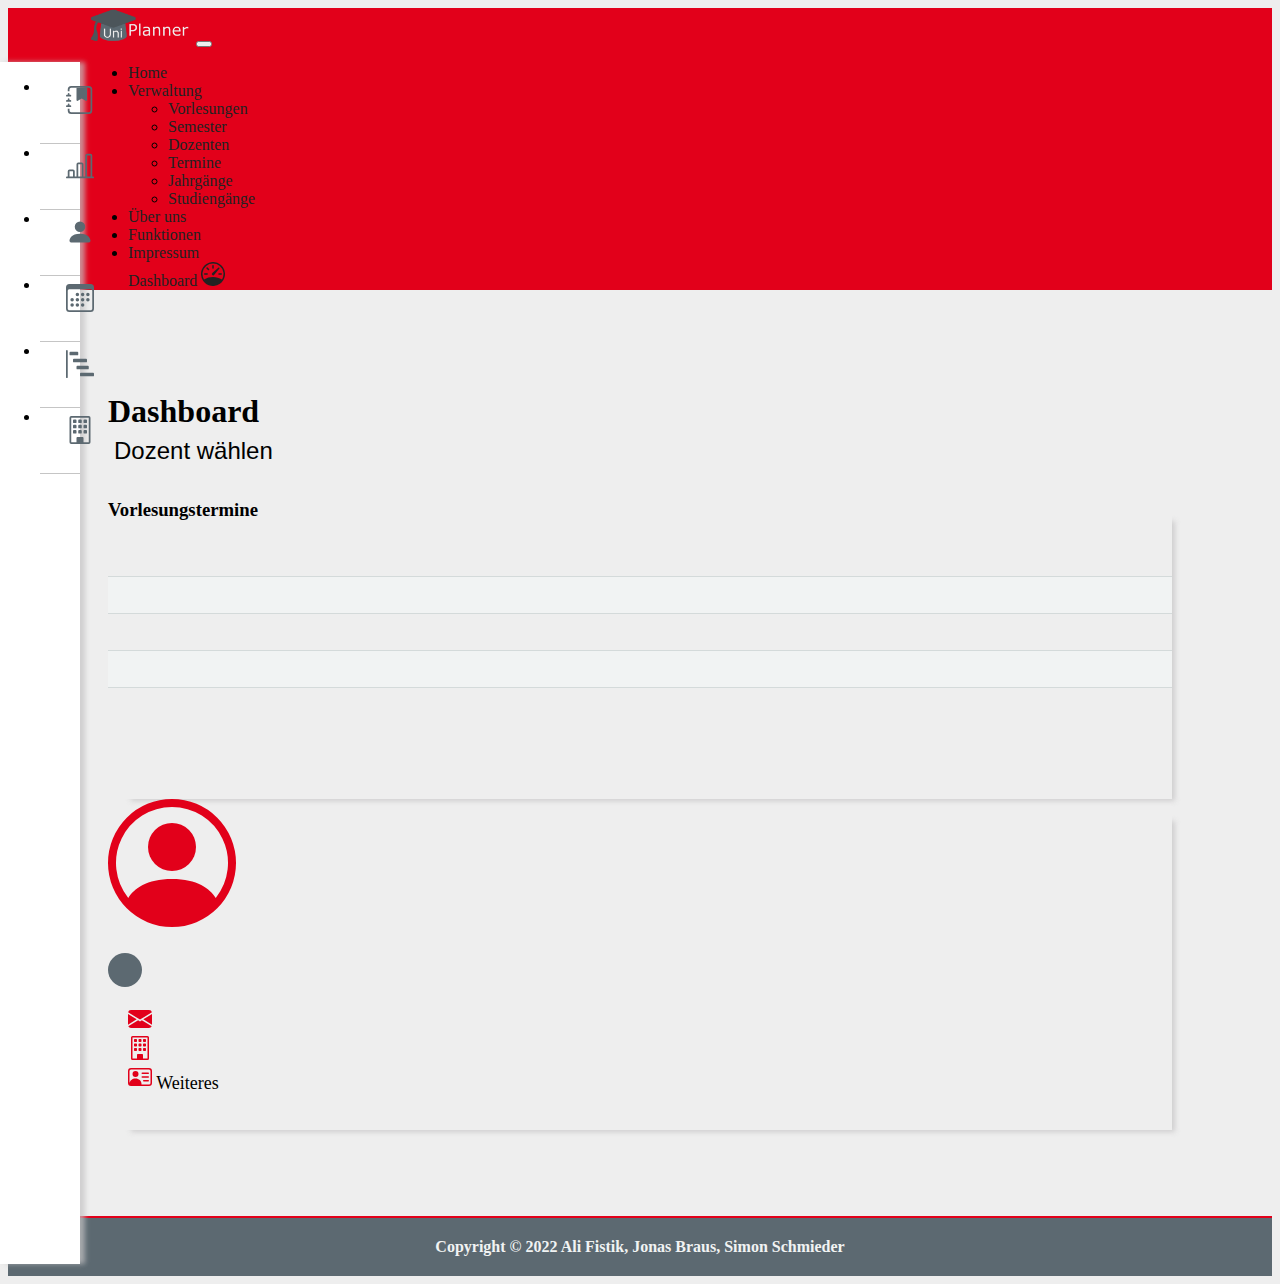
<file: dashboard/index.html>
<!DOCTYPE html>
<html>

<head>
	<meta charset="UTF-8">
	<meta name="author" content="Ali Fistik, Jonas Braus, Simon Schmieder">
	<meta name="description" content="FrontEnd des UniPlanners">

	<title>UniPlanner</title>
	<link rel="icon" href="../assets/img/favicon.svg">

	<!-- Styles -->
	<link rel="stylesheet" href="https://cdn.jsdelivr.net/npm/bootstrap-icons@1.10.2/font/bootstrap-icons.css">
	<link href="https://cdn.jsdelivr.net/npm/bootstrap@5.2.2/dist/css/bootstrap.min.css" rel="stylesheet"
		integrity="sha384-Zenh87qX5JnK2Jl0vWa8Ck2rdkQ2Bzep5IDxbcnCeuOxjzrPF/et3URy9Bv1WTRi" crossorigin="anonymous">
	<link rel="stylesheet" type="text/css" href="../assets/css/styles.css">
</head>

<body>
	<header>
		<nav class="navbar navbar-dark bg-primary navbar-expand-lg fixed-top">
			<div class="container">
				<a class="navbar-brand" href="../index.html#home">
					<img class="navlogo" src="../assets/img/uniplanner.png" height="36">
				</a>
				<button class="navbar-toggler" type="button" data-bs-toggle="collapse" data-bs-target="#navbarNav"
					aria-controls="navbarNav" aria-expanded="false" aria-label="Toggle navigation">
					<span class="navbar-toggler-icon"></span>
				</button>
				<div class="collapse navbar-collapse  navbar-dark" id="navbarNav">
					<ul class="navbar-nav ms-auto nav-item-custom">
						<li class="nav-item">
							<a class="nav-link" href="../index.html">Home</a>
						</li>
						<li class="nav-item dropdown">
							<a class="nav-link dropdown-toggle" href="" role="button" data-bs-toggle="dropdown">Verwaltung</a>
							<ul class="dropdown-menu">
								<li><a class="dropdown-item" href="../lectures/index.html">Vorlesungen</a></li>
								<li><a class="dropdown-item" href="../semesters/index.html">Semester</a></li>
								<li><a class="dropdown-item" href="../lecturers/index.html">Dozenten</a></li>
								<li><a class="dropdown-item" href="../lectureDates/index.html">Termine</a></li>
								<li><a class="dropdown-item" href="../studyClasses/index.html">Jahrgänge</a></li>
								<li><a class="dropdown-item" href="../studyProgram/index.html">Studiengänge</a></li>
							</ul>
						</li>
						<li class="nav-item">
							<a class="nav-link" href="../index.html#ueber-uns">Über uns</a>
						</li>
						<li class="nav-item">
							<a class="nav-link" href="../index.html#funktionen">Funktionen</a>
						</li>
						<li class="nav-item">
							<a class="nav-link" href="../index.html#impressum">Impressum</a>
						</li>
						<li class="nav-item dash-item">
							<a class="nav-link active" href="../dashboard/index.html">
								Dashboard
								<svg xmlns="http://www.w3.org/2000/svg" width="24" height="24" fill="currentColor"
									viewBox="0 0 16 16">
									<path
										d="M8 2a.5.5 0 0 1 .5.5V4a.5.5 0 0 1-1 0V2.5A.5.5 0 0 1 8 2zM3.732 3.732a.5.5 0 0 1 .707 0l.915.914a.5.5 0 1 1-.708.708l-.914-.915a.5.5 0 0 1 0-.707zM2 8a.5.5 0 0 1 .5-.5h1.586a.5.5 0 0 1 0 1H2.5A.5.5 0 0 1 2 8zm9.5 0a.5.5 0 0 1 .5-.5h1.5a.5.5 0 0 1 0 1H12a.5.5 0 0 1-.5-.5zm.754-4.246a.389.389 0 0 0-.527-.02L7.547 7.31A.91.91 0 1 0 8.85 8.569l3.434-4.297a.389.389 0 0 0-.029-.518z" />
									<path fill-rule="evenodd"
										d="M6.664 15.889A8 8 0 1 1 9.336.11a8 8 0 0 1-2.672 15.78zm-4.665-4.283A11.945 11.945 0 0 1 8 10c2.186 0 4.236.585 6.001 1.606a7 7 0 1 0-12.002 0z" />
								</svg>
							</a>
						</li>
					</ul>
				</div>
			</div>
		</nav>
	</header>

	<main class="content container">
		<aside class="sidebar" id="sidebar">
			<ul class="nav navbar-dark">
				<li class="nav-item">
					<a href="../lectures/index.html" class="nav-link" data-bs-toggle="tooltip" data-bs-placement="right"
						data-bs-title="Vorlesungen">
						<svg xmlns="http://www.w3.org/2000/svg" width="28" height="28" fill="currentColor"
							viewBox="0 0 16 16">
							<path fill-rule="evenodd" d="M6 1h6v7a.5.5 0 0 1-.757.429L9 7.083 6.757 8.43A.5.5 0 0 1 6 8V1z" />
							<path
								d="M3 0h10a2 2 0 0 1 2 2v12a2 2 0 0 1-2 2H3a2 2 0 0 1-2-2v-1h1v1a1 1 0 0 0 1 1h10a1 1 0 0 0 1-1V2a1 1 0 0 0-1-1H3a1 1 0 0 0-1 1v1H1V2a2 2 0 0 1 2-2z" />
							<path
								d="M1 5v-.5a.5.5 0 0 1 1 0V5h.5a.5.5 0 0 1 0 1h-2a.5.5 0 0 1 0-1H1zm0 3v-.5a.5.5 0 0 1 1 0V8h.5a.5.5 0 0 1 0 1h-2a.5.5 0 0 1 0-1H1zm0 3v-.5a.5.5 0 0 1 1 0v.5h.5a.5.5 0 0 1 0 1h-2a.5.5 0 0 1 0-1H1z" />
						</svg>
					</a>
				</li>
				<li class="nav-item">
					<a href="../semesters/index.html" class="nav-link" data-bs-toggle="tooltip" data-bs-placement="right"
						data-bs-title="Semester">
						<svg xmlns="http://www.w3.org/2000/svg" width="28" height="28" fill="currentColor"
							viewBox="0 0 16 16">
							<path
								d="M11 2a1 1 0 0 1 1-1h2a1 1 0 0 1 1 1v12h.5a.5.5 0 0 1 0 1H.5a.5.5 0 0 1 0-1H1v-3a1 1 0 0 1 1-1h2a1 1 0 0 1 1 1v3h1V7a1 1 0 0 1 1-1h2a1 1 0 0 1 1 1v7h1V2zm1 12h2V2h-2v12zm-3 0V7H7v7h2zm-5 0v-3H2v3h2z" />
						</svg>
					</a>
				</li>
				<li class="nav-item">
					<a href="../lecturers/index.html" class="nav-link" data-bs-toggle="tooltip" data-bs-placement="right"
						data-bs-title="Dozenten">
						<svg xmlns="http://www.w3.org/2000/svg" width="28" height="28" fill="currentColor"
							viewBox="0 0 16 16">
							<path d="M3 14s-1 0-1-1 1-4 6-4 6 3 6 4-1 1-1 1H3Zm5-6a3 3 0 1 0 0-6 3 3 0 0 0 0 6Z" />
						</svg>
					</a>
				</li>
				<li class="nav-item">
					<a href="../lectureDates/index.html" class="nav-link" data-bs-toggle="tooltip" data-bs-placement="right"
						data-bs-title="Termine">
						<svg xmlns="http://www.w3.org/2000/svg" width="28" height="28" fill="currentColor"
							viewBox="0 0 16 16">
							<path
								d="M14 0H2a2 2 0 0 0-2 2v12a2 2 0 0 0 2 2h12a2 2 0 0 0 2-2V2a2 2 0 0 0-2-2zM1 3.857C1 3.384 1.448 3 2 3h12c.552 0 1 .384 1 .857v10.286c0 .473-.448.857-1 .857H2c-.552 0-1-.384-1-.857V3.857z" />
							<path
								d="M6.5 7a1 1 0 1 0 0-2 1 1 0 0 0 0 2zm3 0a1 1 0 1 0 0-2 1 1 0 0 0 0 2zm3 0a1 1 0 1 0 0-2 1 1 0 0 0 0 2zm-9 3a1 1 0 1 0 0-2 1 1 0 0 0 0 2zm3 0a1 1 0 1 0 0-2 1 1 0 0 0 0 2zm3 0a1 1 0 1 0 0-2 1 1 0 0 0 0 2zm3 0a1 1 0 1 0 0-2 1 1 0 0 0 0 2zm-9 3a1 1 0 1 0 0-2 1 1 0 0 0 0 2zm3 0a1 1 0 1 0 0-2 1 1 0 0 0 0 2zm3 0a1 1 0 1 0 0-2 1 1 0 0 0 0 2z" />
						</svg>
					</a>
				</li>
				<li class="nav-item">
					<a href="../studyClasses/index.html" class="nav-link" data-bs-toggle="tooltip" data-bs-placement="right"
						data-bs-title="Jahrgänge">
						<svg xmlns="http://www.w3.org/2000/svg" width="28" height="28" fill="currentColor"
							viewBox="0 0 16 16">
							<path
								d="M.5 0a.5.5 0 0 1 .5.5v15a.5.5 0 0 1-1 0V.5A.5.5 0 0 1 .5 0zM2 1.5a.5.5 0 0 1 .5-.5h4a.5.5 0 0 1 .5.5v1a.5.5 0 0 1-.5.5h-4a.5.5 0 0 1-.5-.5v-1zm2 4a.5.5 0 0 1 .5-.5h7a.5.5 0 0 1 .5.5v1a.5.5 0 0 1-.5.5h-7a.5.5 0 0 1-.5-.5v-1zm2 4a.5.5 0 0 1 .5-.5h6a.5.5 0 0 1 .5.5v1a.5.5 0 0 1-.5.5h-6a.5.5 0 0 1-.5-.5v-1zm2 4a.5.5 0 0 1 .5-.5h7a.5.5 0 0 1 .5.5v1a.5.5 0 0 1-.5.5h-7a.5.5 0 0 1-.5-.5v-1z" />
						</svg>
					</a>
				</li>
				<li class="nav-item">
					<a href="../studyProgram/index.html" class="nav-link" data-bs-toggle="tooltip" data-bs-placement="right"
						data-bs-title="Studiengänge">
						<svg xmlns="http://www.w3.org/2000/svg" width="28" height="28" fill="currentColor"
							viewBox="0 0 16 16">
							<path
								d="M4 2.5a.5.5 0 0 1 .5-.5h1a.5.5 0 0 1 .5.5v1a.5.5 0 0 1-.5.5h-1a.5.5 0 0 1-.5-.5v-1Zm3 0a.5.5 0 0 1 .5-.5h1a.5.5 0 0 1 .5.5v1a.5.5 0 0 1-.5.5h-1a.5.5 0 0 1-.5-.5v-1Zm3.5-.5a.5.5 0 0 0-.5.5v1a.5.5 0 0 0 .5.5h1a.5.5 0 0 0 .5-.5v-1a.5.5 0 0 0-.5-.5h-1ZM4 5.5a.5.5 0 0 1 .5-.5h1a.5.5 0 0 1 .5.5v1a.5.5 0 0 1-.5.5h-1a.5.5 0 0 1-.5-.5v-1ZM7.5 5a.5.5 0 0 0-.5.5v1a.5.5 0 0 0 .5.5h1a.5.5 0 0 0 .5-.5v-1a.5.5 0 0 0-.5-.5h-1Zm2.5.5a.5.5 0 0 1 .5-.5h1a.5.5 0 0 1 .5.5v1a.5.5 0 0 1-.5.5h-1a.5.5 0 0 1-.5-.5v-1ZM4.5 8a.5.5 0 0 0-.5.5v1a.5.5 0 0 0 .5.5h1a.5.5 0 0 0 .5-.5v-1a.5.5 0 0 0-.5-.5h-1Zm2.5.5a.5.5 0 0 1 .5-.5h1a.5.5 0 0 1 .5.5v1a.5.5 0 0 1-.5.5h-1a.5.5 0 0 1-.5-.5v-1Zm3.5-.5a.5.5 0 0 0-.5.5v1a.5.5 0 0 0 .5.5h1a.5.5 0 0 0 .5-.5v-1a.5.5 0 0 0-.5-.5h-1Z" />
							<path
								d="M2 1a1 1 0 0 1 1-1h10a1 1 0 0 1 1 1v14a1 1 0 0 1-1 1H3a1 1 0 0 1-1-1V1Zm11 0H3v14h3v-2.5a.5.5 0 0 1 .5-.5h3a.5.5 0 0 1 .5.5V15h3V1Z" />
						</svg>
					</a>
				</li>
			</ul>
		</aside>

		<section class="dashboard">
			<h1 class="mb-5">
				Dashboard
				<div class="btn-group">
					<button class="dash-select btn-sm dropdown-toggle" type="button" data-bs-toggle="dropdown"
						aria-expanded="false" id="dropdown-button">
						Dozent wählen
					</button>
					<ul class="dropdown-menu" id="dropdown"></ul>
				</div>
			</h1>

			<div class="row full">
				<div class="col-lg-6 col-md-12 mb-4">
					<div class="card-cust bg-white p-4 rounded box">
						<h3>Vorlesungstermine</h3>
						<ul class="lectureList">
							<li>
								<p class="card-text placeholder-glow">
									<span class="placeholder col-4"></span>
								</p>
							</li>
							<li>
								<p class="card-text placeholder-glow">
									<span class="placeholder col-7"></span>
								</p>
							</li>
							<li>
								<p class="card-text placeholder-glow">
									<span class="placeholder col-11"></span>
								</p>
							</li>
							<li>
								<p class="card-text placeholder-glow">
									<span class="placeholder col-5"></span>
								</p>
							</li>
							<li>
								<p class="card-text placeholder-glow">
									<span class="placeholder col-6"></span>
								</p>
							</li>
						</ul>
					</div>
				</div>
				<div class="col-lg-6 col-md-12 mb-4">
					<div class="card-cust bg-white p-4 rounded box">
						<div class="row">
							<div class="col-xxl-3 col-xl-4 col-lg-5 col-md-3 mb-4">
								<svg xmlns="http://www.w3.org/2000/svg" width="128" height="128" fill="#e2001a"
									class="bi bi-person-circle" viewBox="0 0 16 16">
									<path d="M11 6a3 3 0 1 1-6 0 3 3 0 0 1 6 0z" />
									<path fill-rule="evenodd"
										d="M0 8a8 8 0 1 1 16 0A8 8 0 0 1 0 8zm8-7a7 7 0 0 0-5.468 11.37C3.242 11.226 4.805 10 8 10s4.757 1.225 5.468 2.37A7 7 0 0 0 8 1z" />
								</svg>
							</div>
							<div class="col-xxl-7 col-xl-6 col-lg-5 col-md-6 person">
								<h4 class="card-text placeholder-glow" id="lecturerName">
									<span class="placeholder col-6"></span>
								</h4>
								<p class="card-text placeholder-glow" id="lecturerTitle">
									<span class="placeholder col-4"></span>
								</p>
							</div>
							<div class="col-2">
								<button class="action-button edit placeholder disabled" id="lecturerEditButton"></button>
							</div>
						</div>
						<div class="details">
							<div class="mb-4">
								<svg xmlns="http://www.w3.org/2000/svg" width="24" height="24" fill="currentColor"
									class="bi bi-envelope-fill" viewBox="0 0 16 16">
									<path
										d="M.05 3.555A2 2 0 0 1 2 2h12a2 2 0 0 1 1.95 1.555L8 8.414.05 3.555ZM0 4.697v7.104l5.803-3.558L0 4.697ZM6.761 8.83l-6.57 4.027A2 2 0 0 0 2 14h12a2 2 0 0 0 1.808-1.144l-6.57-4.027L8 9.586l-1.239-.757Zm3.436-.586L16 11.801V4.697l-5.803 3.546Z" />
								</svg>
								<span class="card-text placeholder-glow" id="lecturerMail">
									<span class="placeholder col-7"></span>
								</span>
							</div>
							<div class="mb-4">
								<svg xmlns="http://www.w3.org/2000/svg" width="24" height="24" fill="currentColor"
									viewBox="0 0 16 16">
									<path
										d="M4 2.5a.5.5 0 0 1 .5-.5h1a.5.5 0 0 1 .5.5v1a.5.5 0 0 1-.5.5h-1a.5.5 0 0 1-.5-.5v-1Zm3 0a.5.5 0 0 1 .5-.5h1a.5.5 0 0 1 .5.5v1a.5.5 0 0 1-.5.5h-1a.5.5 0 0 1-.5-.5v-1Zm3.5-.5a.5.5 0 0 0-.5.5v1a.5.5 0 0 0 .5.5h1a.5.5 0 0 0 .5-.5v-1a.5.5 0 0 0-.5-.5h-1ZM4 5.5a.5.5 0 0 1 .5-.5h1a.5.5 0 0 1 .5.5v1a.5.5 0 0 1-.5.5h-1a.5.5 0 0 1-.5-.5v-1ZM7.5 5a.5.5 0 0 0-.5.5v1a.5.5 0 0 0 .5.5h1a.5.5 0 0 0 .5-.5v-1a.5.5 0 0 0-.5-.5h-1Zm2.5.5a.5.5 0 0 1 .5-.5h1a.5.5 0 0 1 .5.5v1a.5.5 0 0 1-.5.5h-1a.5.5 0 0 1-.5-.5v-1ZM4.5 8a.5.5 0 0 0-.5.5v1a.5.5 0 0 0 .5.5h1a.5.5 0 0 0 .5-.5v-1a.5.5 0 0 0-.5-.5h-1Zm2.5.5a.5.5 0 0 1 .5-.5h1a.5.5 0 0 1 .5.5v1a.5.5 0 0 1-.5.5h-1a.5.5 0 0 1-.5-.5v-1Zm3.5-.5a.5.5 0 0 0-.5.5v1a.5.5 0 0 0 .5.5h1a.5.5 0 0 0 .5-.5v-1a.5.5 0 0 0-.5-.5h-1Z" />
									<path
										d="M2 1a1 1 0 0 1 1-1h10a1 1 0 0 1 1 1v14a1 1 0 0 1-1 1H3a1 1 0 0 1-1-1V1Zm11 0H3v14h3v-2.5a.5.5 0 0 1 .5-.5h3a.5.5 0 0 1 .5.5V15h3V1Z" />
								</svg>
								<span class="card-text placeholder-glow" id="lecturerProgram">
									<span class="placeholder col-9"></span>
								</span>
							</div>
							<div class="mb-4">
								<svg xmlns="http://www.w3.org/2000/svg" width="24" height="24" fill="currentColor"
									class="bi bi-person-vcard" viewBox="0 0 16 16">
									<path
										d="M5 8a2 2 0 1 0 0-4 2 2 0 0 0 0 4Zm4-2.5a.5.5 0 0 1 .5-.5h4a.5.5 0 0 1 0 1h-4a.5.5 0 0 1-.5-.5ZM9 8a.5.5 0 0 1 .5-.5h4a.5.5 0 0 1 0 1h-4A.5.5 0 0 1 9 8Zm1 2.5a.5.5 0 0 1 .5-.5h3a.5.5 0 0 1 0 1h-3a.5.5 0 0 1-.5-.5Z" />
									<path
										d="M2 2a2 2 0 0 0-2 2v8a2 2 0 0 0 2 2h12a2 2 0 0 0 2-2V4a2 2 0 0 0-2-2H2ZM1 4a1 1 0 0 1 1-1h12a1 1 0 0 1 1 1v8a1 1 0 0 1-1 1H8.96c.026-.163.04-.33.04-.5C9 10.567 7.21 9 5 9c-2.086 0-3.8 1.398-3.984 3.181A1.006 1.006 0 0 1 1 12V4Z" />
								</svg>
								Weiteres
								<p class="card-text placeholder-glow mt-2" id="lecturerOther">
									<span class="placeholder col-4"></span>
									<span class="placeholder col-6"></span>
									<span class="placeholder col-7"></span>
									<span class="placeholder col-2"></span>
									<span class="placeholder col-9"></span>
									<span class="placeholder col-3"></span>
									<span class="placeholder col-4"></span>
									<span class="placeholder col-2"></span>
									<span class="placeholder col-7"></span>
								</p>
							</div>
						</div>
					</div>
				</div>
			</div>
		</section>
	</main>

	<footer>
		Copyright &copy; 2022 Ali Fistik, Jonas Braus, Simon Schmieder
	</footer>

	<!-- Scripts -->
	<script src="https://cdn.jsdelivr.net/npm/bootstrap@5.2.2/dist/js/bootstrap.bundle.min.js"
		integrity="sha384-OERcA2EqjJCMA+/3y+gxIOqMEjwtxJY7qPCqsdltbNJuaOe923+mo//f6V8Qbsw3"
		crossorigin="anonymous"></script>

	<script src="../assets/js/logicHandler.js"></script>
	<script src="../assets/js/dashboard/dashboardLogicHandler.js"></script>

	<script src="../assets/js/dummyDataHandler.js"></script>
</body>

</html>
</file>
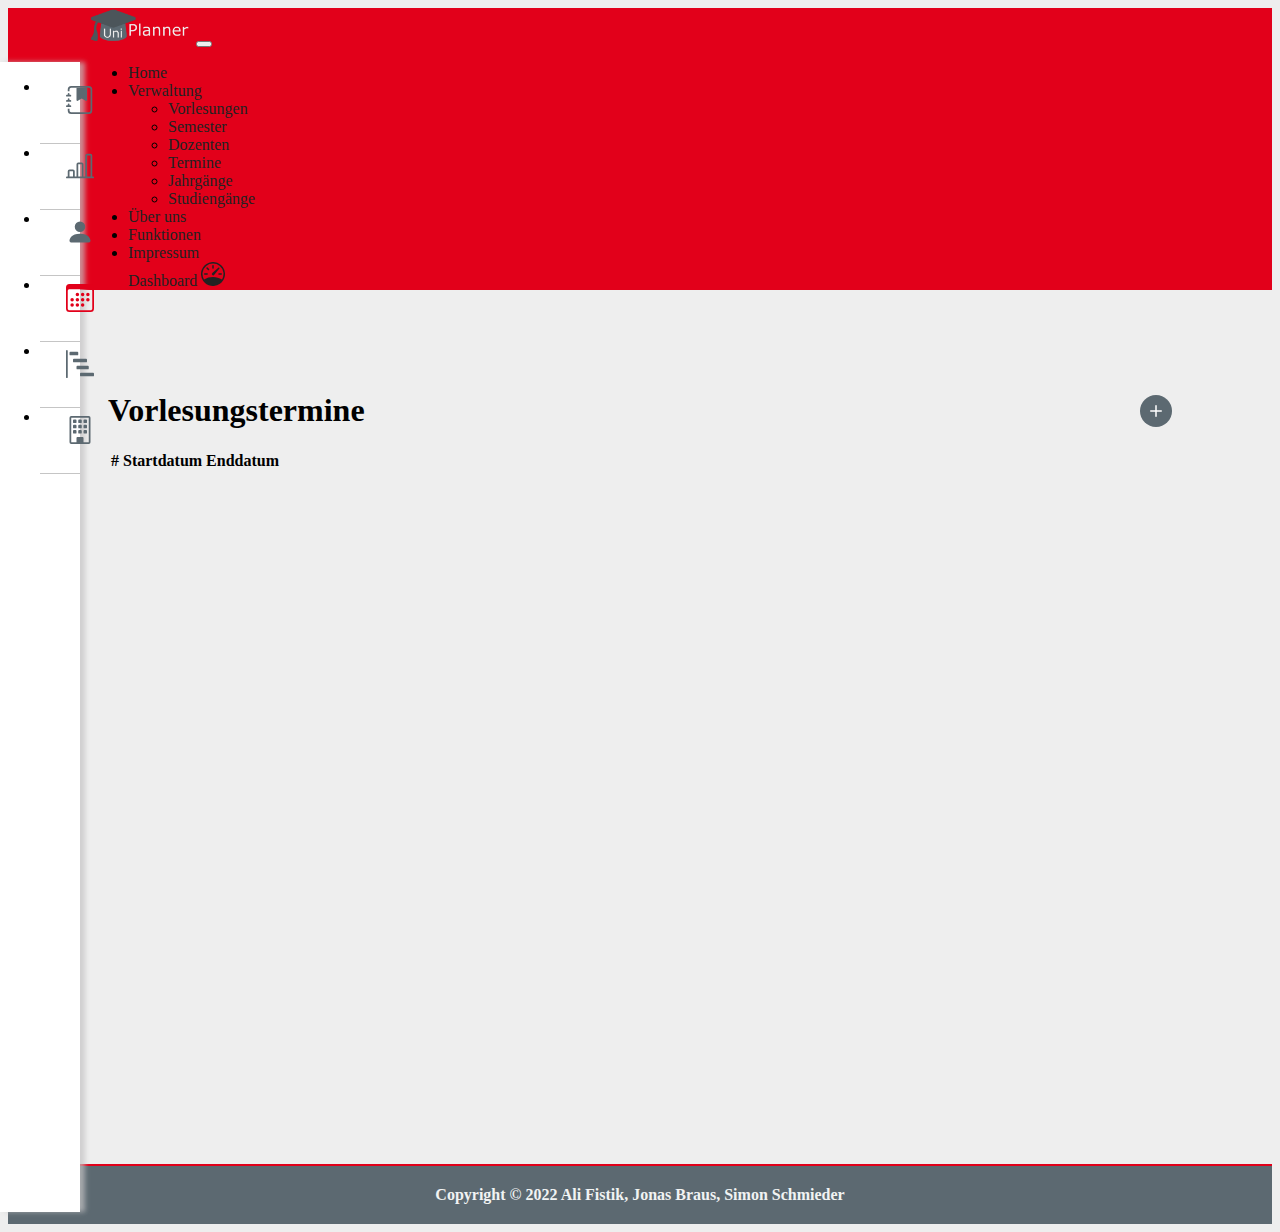
<file: lectureDates/index.html>
<!DOCTYPE html>
<html lang="en">

<head>
	<meta charset="UTF-8">
	<meta name="author" content="Ali Fistik, Jonas Braus, Simon Schmieder">
	<meta name="description" content="FrontEnd des UniPlanners">

	<title>UniPlanner</title>
	<link rel="icon" href="../assets/img/favicon.svg">

	<!-- Styles -->
	<link rel="stylesheet" href="https://cdn.jsdelivr.net/npm/bootstrap-icons@1.10.2/font/bootstrap-icons.css">
	<link href="https://cdn.jsdelivr.net/npm/bootstrap@5.2.2/dist/css/bootstrap.min.css" rel="stylesheet"
		integrity="sha384-Zenh87qX5JnK2Jl0vWa8Ck2rdkQ2Bzep5IDxbcnCeuOxjzrPF/et3URy9Bv1WTRi" crossorigin="anonymous">
	<link rel="stylesheet" type="text/css" href="../assets/css/styles.css">
</head>

<body>
	<header>
		<nav class="navbar navbar-dark bg-primary navbar-expand-lg fixed-top">
			<div class="container">
				<a class="navbar-brand" href="../index.html#home">
					<img class="navlogo" src="../assets/img/uniplanner.png" height="36">
				</a>
				<button class="navbar-toggler" type="button" data-bs-toggle="collapse" data-bs-target="#navbarNav"
					aria-controls="navbarNav" aria-expanded="false" aria-label="Toggle navigation">
					<span class="navbar-toggler-icon"></span>
				</button>
				<div class="collapse navbar-collapse  navbar-dark" id="navbarNav">
					<ul class="navbar-nav ms-auto nav-item-custom">
						<li class="nav-item">
							<a class="nav-link" href="../index.html">Home</a>
						</li>
						<li class="nav-item dropdown">
							<a class="nav-link dropdown-toggle active" href="" role="button"
								data-bs-toggle="dropdown">Verwaltung</a>
							<ul class="dropdown-menu">
								<li><a class="dropdown-item" href="../lectures/index.html">Vorlesungen</a></li>
								<li><a class="dropdown-item" href="../semesters/index.html">Semester</a></li>
								<li><a class="dropdown-item" href="../lecturers/index.html">Dozenten</a></li>
								<li><a class="dropdown-item active" href="../lectureDates/index.html">Termine</a></li>
								<li><a class="dropdown-item" href="../studyClasses/index.html">Jahrgänge</a></li>
								<li><a class="dropdown-item" href="../studyProgram/index.html">Studiengänge</a></li>
							</ul>
						</li>
						<li class="nav-item">
							<a class="nav-link" href="../index.html#ueber-uns">Über uns</a>
						</li>
						<li class="nav-item">
							<a class="nav-link" href="../index.html#funktionen">Funktionen</a>
						</li>
						<li class="nav-item">
							<a class="nav-link" href="../index.html#impressum">Impressum</a>
						</li>
						<li class="nav-item dash-item">
							<a class="nav-link" href="../dashboard/index.html">
								Dashboard
								<svg xmlns="http://www.w3.org/2000/svg" width="24" height="24" fill="currentColor"
									viewBox="0 0 16 16">
									<path
										d="M8 2a.5.5 0 0 1 .5.5V4a.5.5 0 0 1-1 0V2.5A.5.5 0 0 1 8 2zM3.732 3.732a.5.5 0 0 1 .707 0l.915.914a.5.5 0 1 1-.708.708l-.914-.915a.5.5 0 0 1 0-.707zM2 8a.5.5 0 0 1 .5-.5h1.586a.5.5 0 0 1 0 1H2.5A.5.5 0 0 1 2 8zm9.5 0a.5.5 0 0 1 .5-.5h1.5a.5.5 0 0 1 0 1H12a.5.5 0 0 1-.5-.5zm.754-4.246a.389.389 0 0 0-.527-.02L7.547 7.31A.91.91 0 1 0 8.85 8.569l3.434-4.297a.389.389 0 0 0-.029-.518z" />
									<path fill-rule="evenodd"
										d="M6.664 15.889A8 8 0 1 1 9.336.11a8 8 0 0 1-2.672 15.78zm-4.665-4.283A11.945 11.945 0 0 1 8 10c2.186 0 4.236.585 6.001 1.606a7 7 0 1 0-12.002 0z" />
								</svg>
							</a>
						</li>
					</ul>
				</div>
			</div>
		</nav>
	</header>

	<main class="content container">
		<aside class="sidebar">
			<ul class="nav navbar-dark">
				<li class="nav-item">
					<a href="../lectures/index.html" class="nav-link" data-bs-toggle="tooltip" data-bs-placement="right"
						data-bs-title="Vorlesungen">
						<svg xmlns="http://www.w3.org/2000/svg" width="28" height="28" fill="currentColor"
							viewBox="0 0 16 16">
							<path fill-rule="evenodd" d="M6 1h6v7a.5.5 0 0 1-.757.429L9 7.083 6.757 8.43A.5.5 0 0 1 6 8V1z" />
							<path
								d="M3 0h10a2 2 0 0 1 2 2v12a2 2 0 0 1-2 2H3a2 2 0 0 1-2-2v-1h1v1a1 1 0 0 0 1 1h10a1 1 0 0 0 1-1V2a1 1 0 0 0-1-1H3a1 1 0 0 0-1 1v1H1V2a2 2 0 0 1 2-2z" />
							<path
								d="M1 5v-.5a.5.5 0 0 1 1 0V5h.5a.5.5 0 0 1 0 1h-2a.5.5 0 0 1 0-1H1zm0 3v-.5a.5.5 0 0 1 1 0V8h.5a.5.5 0 0 1 0 1h-2a.5.5 0 0 1 0-1H1zm0 3v-.5a.5.5 0 0 1 1 0v.5h.5a.5.5 0 0 1 0 1h-2a.5.5 0 0 1 0-1H1z" />
						</svg>
					</a>
				</li>
				<li class="nav-item">
					<a href="../semesters/index.html" class="nav-link" data-bs-toggle="tooltip" data-bs-placement="right"
						data-bs-title="Semester">
						<svg xmlns="http://www.w3.org/2000/svg" width="28" height="28" fill="currentColor"
							viewBox="0 0 16 16">
							<path
								d="M11 2a1 1 0 0 1 1-1h2a1 1 0 0 1 1 1v12h.5a.5.5 0 0 1 0 1H.5a.5.5 0 0 1 0-1H1v-3a1 1 0 0 1 1-1h2a1 1 0 0 1 1 1v3h1V7a1 1 0 0 1 1-1h2a1 1 0 0 1 1 1v7h1V2zm1 12h2V2h-2v12zm-3 0V7H7v7h2zm-5 0v-3H2v3h2z" />
						</svg>
					</a>
				</li>
				<li class="nav-item">
					<a href="../lecturers/index.html" class="nav-link" data-bs-toggle="tooltip" data-bs-placement="right"
						data-bs-title="Dozenten">
						<svg xmlns="http://www.w3.org/2000/svg" width="28" height="28" fill="currentColor"
							viewBox="0 0 16 16">
							<path d="M3 14s-1 0-1-1 1-4 6-4 6 3 6 4-1 1-1 1H3Zm5-6a3 3 0 1 0 0-6 3 3 0 0 0 0 6Z" />
						</svg>
					</a>
				</li>
				<li class="nav-item">
					<a href="../lectureDates/index.html" class="nav-link active" data-bs-toggle="tooltip"
						data-bs-placement="right" data-bs-title="Termine">
						<svg xmlns="http://www.w3.org/2000/svg" width="28" height="28" fill="currentColor"
							viewBox="0 0 16 16">
							<path
								d="M14 0H2a2 2 0 0 0-2 2v12a2 2 0 0 0 2 2h12a2 2 0 0 0 2-2V2a2 2 0 0 0-2-2zM1 3.857C1 3.384 1.448 3 2 3h12c.552 0 1 .384 1 .857v10.286c0 .473-.448.857-1 .857H2c-.552 0-1-.384-1-.857V3.857z" />
							<path
								d="M6.5 7a1 1 0 1 0 0-2 1 1 0 0 0 0 2zm3 0a1 1 0 1 0 0-2 1 1 0 0 0 0 2zm3 0a1 1 0 1 0 0-2 1 1 0 0 0 0 2zm-9 3a1 1 0 1 0 0-2 1 1 0 0 0 0 2zm3 0a1 1 0 1 0 0-2 1 1 0 0 0 0 2zm3 0a1 1 0 1 0 0-2 1 1 0 0 0 0 2zm3 0a1 1 0 1 0 0-2 1 1 0 0 0 0 2zm-9 3a1 1 0 1 0 0-2 1 1 0 0 0 0 2zm3 0a1 1 0 1 0 0-2 1 1 0 0 0 0 2zm3 0a1 1 0 1 0 0-2 1 1 0 0 0 0 2z" />
						</svg>
					</a>
				</li>
				<li class="nav-item">
					<a href="../studyClasses/index.html" class="nav-link" data-bs-toggle="tooltip" data-bs-placement="right"
						data-bs-title="Jahrgänge">
						<svg xmlns="http://www.w3.org/2000/svg" width="28" height="28" fill="currentColor"
							viewBox="0 0 16 16">
							<path
								d="M.5 0a.5.5 0 0 1 .5.5v15a.5.5 0 0 1-1 0V.5A.5.5 0 0 1 .5 0zM2 1.5a.5.5 0 0 1 .5-.5h4a.5.5 0 0 1 .5.5v1a.5.5 0 0 1-.5.5h-4a.5.5 0 0 1-.5-.5v-1zm2 4a.5.5 0 0 1 .5-.5h7a.5.5 0 0 1 .5.5v1a.5.5 0 0 1-.5.5h-7a.5.5 0 0 1-.5-.5v-1zm2 4a.5.5 0 0 1 .5-.5h6a.5.5 0 0 1 .5.5v1a.5.5 0 0 1-.5.5h-6a.5.5 0 0 1-.5-.5v-1zm2 4a.5.5 0 0 1 .5-.5h7a.5.5 0 0 1 .5.5v1a.5.5 0 0 1-.5.5h-7a.5.5 0 0 1-.5-.5v-1z" />
						</svg>
					</a>
				</li>
				<li class="nav-item">
					<a href="../studyProgram/index.html" class="nav-link" data-bs-toggle="tooltip" data-bs-placement="right"
						data-bs-title="Studiengänge">
						<svg xmlns="http://www.w3.org/2000/svg" width="28" height="28" fill="currentColor"
							viewBox="0 0 16 16">
							<path
								d="M4 2.5a.5.5 0 0 1 .5-.5h1a.5.5 0 0 1 .5.5v1a.5.5 0 0 1-.5.5h-1a.5.5 0 0 1-.5-.5v-1Zm3 0a.5.5 0 0 1 .5-.5h1a.5.5 0 0 1 .5.5v1a.5.5 0 0 1-.5.5h-1a.5.5 0 0 1-.5-.5v-1Zm3.5-.5a.5.5 0 0 0-.5.5v1a.5.5 0 0 0 .5.5h1a.5.5 0 0 0 .5-.5v-1a.5.5 0 0 0-.5-.5h-1ZM4 5.5a.5.5 0 0 1 .5-.5h1a.5.5 0 0 1 .5.5v1a.5.5 0 0 1-.5.5h-1a.5.5 0 0 1-.5-.5v-1ZM7.5 5a.5.5 0 0 0-.5.5v1a.5.5 0 0 0 .5.5h1a.5.5 0 0 0 .5-.5v-1a.5.5 0 0 0-.5-.5h-1Zm2.5.5a.5.5 0 0 1 .5-.5h1a.5.5 0 0 1 .5.5v1a.5.5 0 0 1-.5.5h-1a.5.5 0 0 1-.5-.5v-1ZM4.5 8a.5.5 0 0 0-.5.5v1a.5.5 0 0 0 .5.5h1a.5.5 0 0 0 .5-.5v-1a.5.5 0 0 0-.5-.5h-1Zm2.5.5a.5.5 0 0 1 .5-.5h1a.5.5 0 0 1 .5.5v1a.5.5 0 0 1-.5.5h-1a.5.5 0 0 1-.5-.5v-1Zm3.5-.5a.5.5 0 0 0-.5.5v1a.5.5 0 0 0 .5.5h1a.5.5 0 0 0 .5-.5v-1a.5.5 0 0 0-.5-.5h-1Z" />
							<path
								d="M2 1a1 1 0 0 1 1-1h10a1 1 0 0 1 1 1v14a1 1 0 0 1-1 1H3a1 1 0 0 1-1-1V1Zm11 0H3v14h3v-2.5a.5.5 0 0 1 .5-.5h3a.5.5 0 0 1 .5.5V15h3V1Z" />
						</svg>
					</a>
				</li>
			</ul>
		</aside>

		<section>
			<h1 class="table-heading">
				Vorlesungstermine
				<span class="add-button" onclick="renderLectureDateModal()">
					<svg xmlns="http://www.w3.org/2000/svg" width="24" height="24" fill="currentColor" class="bi bi-plus"
						viewBox="0 0 16 16">
						<path
							d="M8 4a.5.5 0 0 1 .5.5v3h3a.5.5 0 0 1 0 1h-3v3a.5.5 0 0 1-1 0v-3h-3a.5.5 0 0 1 0-1h3v-3A.5.5 0 0 1 8 4z" />
					</svg>
				</span>
			</h1>
			<div class="table-responsive">
				<table class="table table-striped table-hover">
					<thead>
						<tr>
							<th scope="col" id="id">#</th>
							<th scope="col" id="startDate">Startdatum</th>
							<th scope="col" id="endDate">Enddatum</th>
							<th scope="col" class="text-center"></th>
						</tr>
					</thead>
					<tbody id="lectureDateTable"></tbody>
				</table>
			</div>
		</section>
	</main>

	<script src="https://cdn.jsdelivr.net/npm/bootstrap@5.2.2/dist/js/bootstrap.bundle.min.js"
		integrity="sha384-OERcA2EqjJCMA+/3y+gxIOqMEjwtxJY7qPCqsdltbNJuaOe923+mo//f6V8Qbsw3"
		crossorigin="anonymous"></script>

	<script>
		const tooltipTriggerList = document.querySelectorAll('[data-bs-toggle="tooltip"]')
		const tooltipList = [...tooltipTriggerList].map(tooltipTriggerEl => new bootstrap.Tooltip(tooltipTriggerEl))
	</script>


	<footer>
		Copyright &copy; 2022 Ali Fistik, Jonas Braus, Simon Schmieder
	</footer>

	<script src="../assets/js/logicHandler.js"></script>
	<script src="../assets/js/lectureDates/lectureDateModalHandler.js"></script>
	<script src="../assets/js/lectureDates/lectureDateLogicHandler.js"></script>
	<script src="../assets/js/lectureDates/lectureDateTableHandler.js"></script>

	<script src="../assets/js/dummyDataHandler.js"></script>
</body>

</html>
</file>
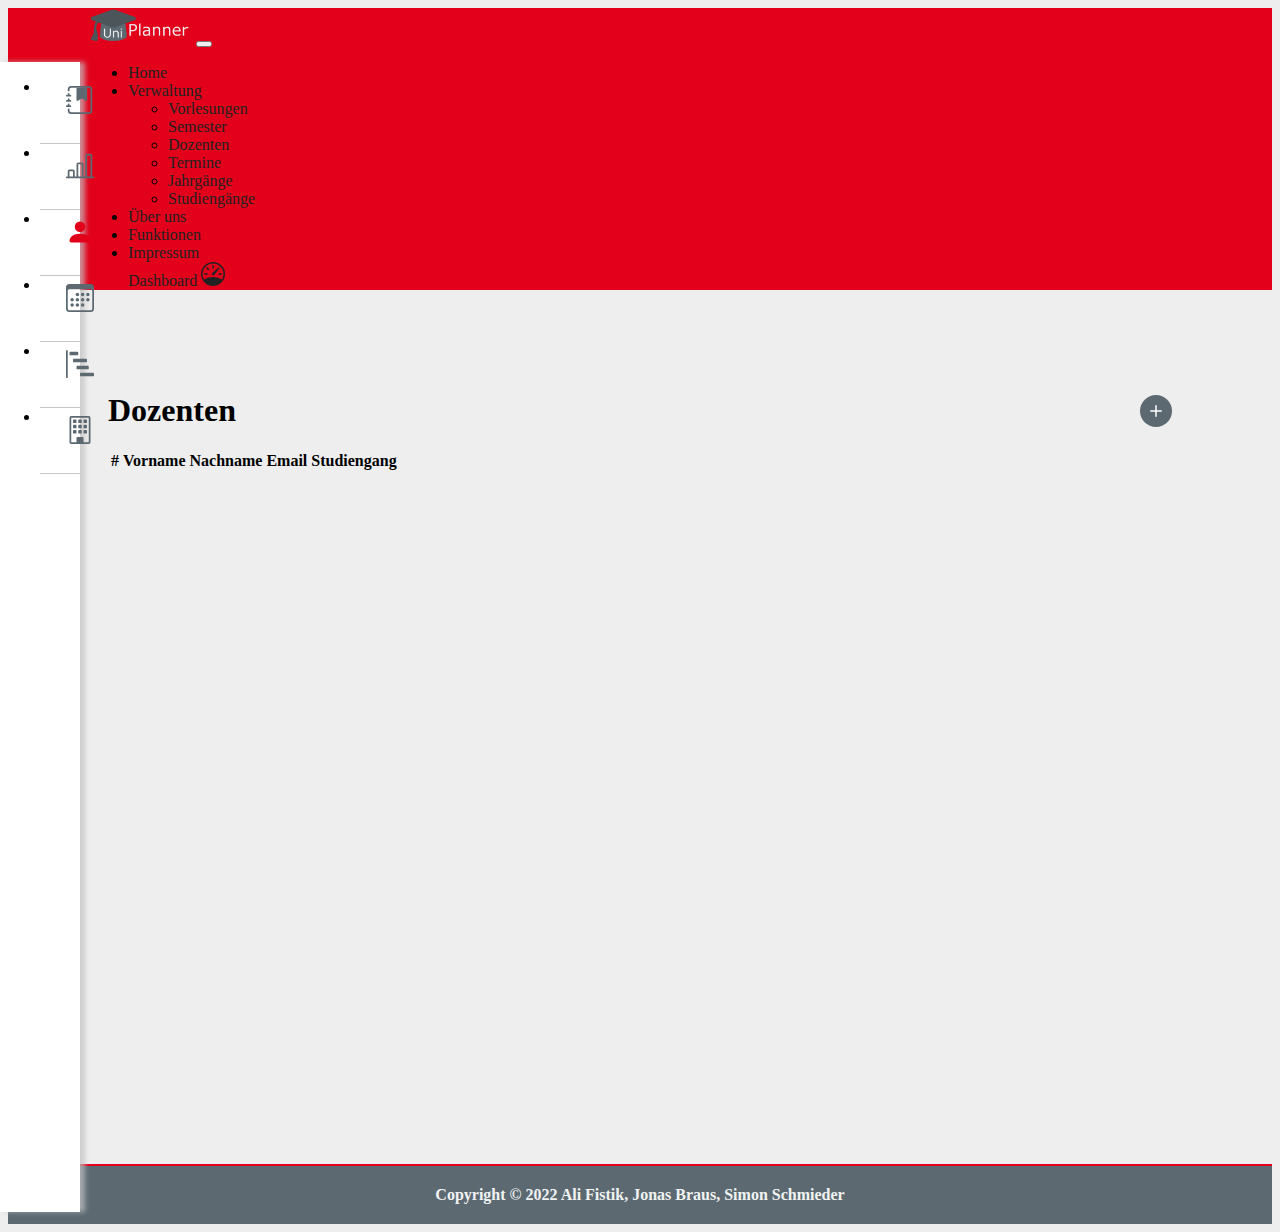
<file: lecturers/index.html>
<!DOCTYPE html>
<html>

<head>
	<meta charset="UTF-8">
	<meta name="author" content="Ali Fistik, Jonas Braus, Simon Schmieder">
	<meta name="description" content="FrontEnd des UniPlanners">

	<title>UniPlanner</title>
	<link rel="icon" href="../assets/img/favicon.svg">

	<!-- Styles -->
	<link rel="stylesheet" href="https://cdn.jsdelivr.net/npm/bootstrap-icons@1.10.2/font/bootstrap-icons.css">
	<link href="https://cdn.jsdelivr.net/npm/bootstrap@5.2.2/dist/css/bootstrap.min.css" rel="stylesheet"
		integrity="sha384-Zenh87qX5JnK2Jl0vWa8Ck2rdkQ2Bzep5IDxbcnCeuOxjzrPF/et3URy9Bv1WTRi" crossorigin="anonymous">
	<link rel="stylesheet" type="text/css" href="../assets/css/styles.css">
</head>

<body>
	<header>
		<nav class="navbar navbar-dark bg-primary navbar-expand-lg fixed-top">
			<div class="container">
				<a class="navbar-brand" href="../index.html#home">
					<img class="navlogo" src="../assets/img/uniplanner.png" height="36">
				</a>
				<button class="navbar-toggler" type="button" data-bs-toggle="collapse" data-bs-target="#navbarNav"
					aria-controls="navbarNav" aria-expanded="false" aria-label="Toggle navigation">
					<span class="navbar-toggler-icon"></span>
				</button>
				<div class="collapse navbar-collapse  navbar-dark" id="navbarNav">
					<ul class="navbar-nav ms-auto nav-item-custom">
						<li class="nav-item">
							<a class="nav-link" href="../index.html">Home</a>
						</li>
						<li class="nav-item dropdown">
							<a class="nav-link dropdown-toggle active" href="" role="button"
								data-bs-toggle="dropdown">Verwaltung</a>
							<ul class="dropdown-menu">
								<li><a class="dropdown-item" href="../lectures/index.html">Vorlesungen</a></li>
								<li><a class="dropdown-item" href="../semesters/index.html">Semester</a></li>
								<li><a class="dropdown-item active" href="../lecturers/index.html">Dozenten</a></li>
								<li><a class="dropdown-item" href="../lectureDates/index.html">Termine</a></li>
								<li><a class="dropdown-item" href="../studyClasses/index.html">Jahrgänge</a></li>
								<li><a class="dropdown-item" href="../studyProgram/index.html">Studiengänge</a></li>
							</ul>
						</li>
						<li class="nav-item">
							<a class="nav-link" href="../index.html#ueber-uns">Über uns</a>
						</li>
						<li class="nav-item">
							<a class="nav-link" href="../index.html#funktionen">Funktionen</a>
						</li>
						<li class="nav-item">
							<a class="nav-link" href="../index.html#impressum">Impressum</a>
						</li>
						<li class="nav-item dash-item">
							<a class="nav-link" href="../dashboard/index.html">
								Dashboard
								<svg xmlns="http://www.w3.org/2000/svg" width="24" height="24" fill="currentColor"
									viewBox="0 0 16 16">
									<path
										d="M8 2a.5.5 0 0 1 .5.5V4a.5.5 0 0 1-1 0V2.5A.5.5 0 0 1 8 2zM3.732 3.732a.5.5 0 0 1 .707 0l.915.914a.5.5 0 1 1-.708.708l-.914-.915a.5.5 0 0 1 0-.707zM2 8a.5.5 0 0 1 .5-.5h1.586a.5.5 0 0 1 0 1H2.5A.5.5 0 0 1 2 8zm9.5 0a.5.5 0 0 1 .5-.5h1.5a.5.5 0 0 1 0 1H12a.5.5 0 0 1-.5-.5zm.754-4.246a.389.389 0 0 0-.527-.02L7.547 7.31A.91.91 0 1 0 8.85 8.569l3.434-4.297a.389.389 0 0 0-.029-.518z" />
									<path fill-rule="evenodd"
										d="M6.664 15.889A8 8 0 1 1 9.336.11a8 8 0 0 1-2.672 15.78zm-4.665-4.283A11.945 11.945 0 0 1 8 10c2.186 0 4.236.585 6.001 1.606a7 7 0 1 0-12.002 0z" />
								</svg>
							</a>
						</li>
					</ul>
				</div>
			</div>
		</nav>
	</header>

	<main class="content container">
		<aside class="sidebar">
			<ul class="nav navbar-dark">
				<li class="nav-item">
					<a href="../lectures/index.html" class="nav-link" data-bs-toggle="tooltip" data-bs-placement="right"
						data-bs-title="Vorlesungen">
						<svg xmlns="http://www.w3.org/2000/svg" width="28" height="28" fill="currentColor"
							viewBox="0 0 16 16">
							<path fill-rule="evenodd" d="M6 1h6v7a.5.5 0 0 1-.757.429L9 7.083 6.757 8.43A.5.5 0 0 1 6 8V1z" />
							<path
								d="M3 0h10a2 2 0 0 1 2 2v12a2 2 0 0 1-2 2H3a2 2 0 0 1-2-2v-1h1v1a1 1 0 0 0 1 1h10a1 1 0 0 0 1-1V2a1 1 0 0 0-1-1H3a1 1 0 0 0-1 1v1H1V2a2 2 0 0 1 2-2z" />
							<path
								d="M1 5v-.5a.5.5 0 0 1 1 0V5h.5a.5.5 0 0 1 0 1h-2a.5.5 0 0 1 0-1H1zm0 3v-.5a.5.5 0 0 1 1 0V8h.5a.5.5 0 0 1 0 1h-2a.5.5 0 0 1 0-1H1zm0 3v-.5a.5.5 0 0 1 1 0v.5h.5a.5.5 0 0 1 0 1h-2a.5.5 0 0 1 0-1H1z" />
						</svg>
					</a>
				</li>
				<li class="nav-item">
					<a href="../semesters/index.html" class="nav-link" data-bs-toggle="tooltip" data-bs-placement="right"
						data-bs-title="Semester">
						<svg xmlns="http://www.w3.org/2000/svg" width="28" height="28" fill="currentColor"
							viewBox="0 0 16 16">
							<path
								d="M11 2a1 1 0 0 1 1-1h2a1 1 0 0 1 1 1v12h.5a.5.5 0 0 1 0 1H.5a.5.5 0 0 1 0-1H1v-3a1 1 0 0 1 1-1h2a1 1 0 0 1 1 1v3h1V7a1 1 0 0 1 1-1h2a1 1 0 0 1 1 1v7h1V2zm1 12h2V2h-2v12zm-3 0V7H7v7h2zm-5 0v-3H2v3h2z" />
						</svg>
					</a>
				</li>
				<li class="nav-item">
					<a href="../lecturers/index.html" class="nav-link active" data-bs-toggle="tooltip"
						data-bs-placement="right" data-bs-title="Dozenten">
						<svg xmlns="http://www.w3.org/2000/svg" width="28" height="28" fill="currentColor"
							viewBox="0 0 16 16">
							<path d="M3 14s-1 0-1-1 1-4 6-4 6 3 6 4-1 1-1 1H3Zm5-6a3 3 0 1 0 0-6 3 3 0 0 0 0 6Z" />
						</svg>
					</a>
				</li>
				<li class="nav-item">
					<a href="../lectureDates/index.html" class="nav-link" data-bs-toggle="tooltip" data-bs-placement="right"
						data-bs-title="Termine">
						<svg xmlns="http://www.w3.org/2000/svg" width="28" height="28" fill="currentColor"
							viewBox="0 0 16 16">
							<path
								d="M14 0H2a2 2 0 0 0-2 2v12a2 2 0 0 0 2 2h12a2 2 0 0 0 2-2V2a2 2 0 0 0-2-2zM1 3.857C1 3.384 1.448 3 2 3h12c.552 0 1 .384 1 .857v10.286c0 .473-.448.857-1 .857H2c-.552 0-1-.384-1-.857V3.857z" />
							<path
								d="M6.5 7a1 1 0 1 0 0-2 1 1 0 0 0 0 2zm3 0a1 1 0 1 0 0-2 1 1 0 0 0 0 2zm3 0a1 1 0 1 0 0-2 1 1 0 0 0 0 2zm-9 3a1 1 0 1 0 0-2 1 1 0 0 0 0 2zm3 0a1 1 0 1 0 0-2 1 1 0 0 0 0 2zm3 0a1 1 0 1 0 0-2 1 1 0 0 0 0 2zm3 0a1 1 0 1 0 0-2 1 1 0 0 0 0 2zm-9 3a1 1 0 1 0 0-2 1 1 0 0 0 0 2zm3 0a1 1 0 1 0 0-2 1 1 0 0 0 0 2zm3 0a1 1 0 1 0 0-2 1 1 0 0 0 0 2z" />
						</svg>
					</a>
				</li>
				<li class="nav-item">
					<a href="../studyClasses/index.html" class="nav-link" data-bs-toggle="tooltip" data-bs-placement="right"
						data-bs-title="Jahrgänge">
						<svg xmlns="http://www.w3.org/2000/svg" width="28" height="28" fill="currentColor"
							viewBox="0 0 16 16">
							<path
								d="M.5 0a.5.5 0 0 1 .5.5v15a.5.5 0 0 1-1 0V.5A.5.5 0 0 1 .5 0zM2 1.5a.5.5 0 0 1 .5-.5h4a.5.5 0 0 1 .5.5v1a.5.5 0 0 1-.5.5h-4a.5.5 0 0 1-.5-.5v-1zm2 4a.5.5 0 0 1 .5-.5h7a.5.5 0 0 1 .5.5v1a.5.5 0 0 1-.5.5h-7a.5.5 0 0 1-.5-.5v-1zm2 4a.5.5 0 0 1 .5-.5h6a.5.5 0 0 1 .5.5v1a.5.5 0 0 1-.5.5h-6a.5.5 0 0 1-.5-.5v-1zm2 4a.5.5 0 0 1 .5-.5h7a.5.5 0 0 1 .5.5v1a.5.5 0 0 1-.5.5h-7a.5.5 0 0 1-.5-.5v-1z" />
						</svg>
					</a>
				</li>
				<li class="nav-item">
					<a href="../studyProgram/index.html" class="nav-link" data-bs-toggle="tooltip" data-bs-placement="right"
						data-bs-title="Studiengänge">
						<svg xmlns="http://www.w3.org/2000/svg" width="28" height="28" fill="currentColor"
							viewBox="0 0 16 16">
							<path
								d="M4 2.5a.5.5 0 0 1 .5-.5h1a.5.5 0 0 1 .5.5v1a.5.5 0 0 1-.5.5h-1a.5.5 0 0 1-.5-.5v-1Zm3 0a.5.5 0 0 1 .5-.5h1a.5.5 0 0 1 .5.5v1a.5.5 0 0 1-.5.5h-1a.5.5 0 0 1-.5-.5v-1Zm3.5-.5a.5.5 0 0 0-.5.5v1a.5.5 0 0 0 .5.5h1a.5.5 0 0 0 .5-.5v-1a.5.5 0 0 0-.5-.5h-1ZM4 5.5a.5.5 0 0 1 .5-.5h1a.5.5 0 0 1 .5.5v1a.5.5 0 0 1-.5.5h-1a.5.5 0 0 1-.5-.5v-1ZM7.5 5a.5.5 0 0 0-.5.5v1a.5.5 0 0 0 .5.5h1a.5.5 0 0 0 .5-.5v-1a.5.5 0 0 0-.5-.5h-1Zm2.5.5a.5.5 0 0 1 .5-.5h1a.5.5 0 0 1 .5.5v1a.5.5 0 0 1-.5.5h-1a.5.5 0 0 1-.5-.5v-1ZM4.5 8a.5.5 0 0 0-.5.5v1a.5.5 0 0 0 .5.5h1a.5.5 0 0 0 .5-.5v-1a.5.5 0 0 0-.5-.5h-1Zm2.5.5a.5.5 0 0 1 .5-.5h1a.5.5 0 0 1 .5.5v1a.5.5 0 0 1-.5.5h-1a.5.5 0 0 1-.5-.5v-1Zm3.5-.5a.5.5 0 0 0-.5.5v1a.5.5 0 0 0 .5.5h1a.5.5 0 0 0 .5-.5v-1a.5.5 0 0 0-.5-.5h-1Z" />
							<path
								d="M2 1a1 1 0 0 1 1-1h10a1 1 0 0 1 1 1v14a1 1 0 0 1-1 1H3a1 1 0 0 1-1-1V1Zm11 0H3v14h3v-2.5a.5.5 0 0 1 .5-.5h3a.5.5 0 0 1 .5.5V15h3V1Z" />
						</svg>
					</a>
				</li>
			</ul>
		</aside>

		<section>
			<h1 class="table-heading">
				Dozenten
				<span class="add-button" onclick="renderLecturerModal()">
					<svg xmlns="http://www.w3.org/2000/svg" width="24" height="24" fill="currentColor" class="bi bi-plus"
						viewBox="0 0 16 16">
						<path
							d="M8 4a.5.5 0 0 1 .5.5v3h3a.5.5 0 0 1 0 1h-3v3a.5.5 0 0 1-1 0v-3h-3a.5.5 0 0 1 0-1h3v-3A.5.5 0 0 1 8 4z" />
					</svg>
				</span>
			</h1>
			<div class="table-responsive">
				<table class="table table-striped table-hover">
					<thead>
						<tr>
							<th scope="col" id="id">#</th>
							<th scope="col" id="lecturerFirstName">Vorname</th>
							<th scope="col" id="lecturerLastName">Nachname</th>
							<th scope="col" id="lecturerEmail">Email</th>
							<th scope="col" id="studyProgram">Studiengang</th>
							<th scope="col" class="text-center"></th>
						</tr>
					</thead>
					<tbody id="lecturersTable"></tbody>
				</table>
			</div>
		</section>
	</main>

	<footer>
		Copyright &copy; 2022 Ali Fistik, Jonas Braus, Simon Schmieder
	</footer>

	<!-- Scripts -->
	<script src="https://cdn.jsdelivr.net/npm/bootstrap@5.2.2/dist/js/bootstrap.bundle.min.js"
		integrity="sha384-OERcA2EqjJCMA+/3y+gxIOqMEjwtxJY7qPCqsdltbNJuaOe923+mo//f6V8Qbsw3"
		crossorigin="anonymous"></script>

	<script>
		const tooltipTriggerList = document.querySelectorAll('[data-bs-toggle="tooltip"]')
		const tooltipList = [...tooltipTriggerList].map(tooltipTriggerEl => new bootstrap.Tooltip(tooltipTriggerEl))
	</script>

	<script src="../assets/js/logicHandler.js"></script>
	<script src="../assets/js/lecturers/lecturerModalHandler.js"></script>
	<script src="../assets/js/lecturers/lecturerLogicHandler.js"></script>
	<script src="../assets/js/lecturers/lecturerTableHandler.js"></script>

	<script src="../assets/js/dummyDataHandler.js"></script>
</body>

</html>
</file>
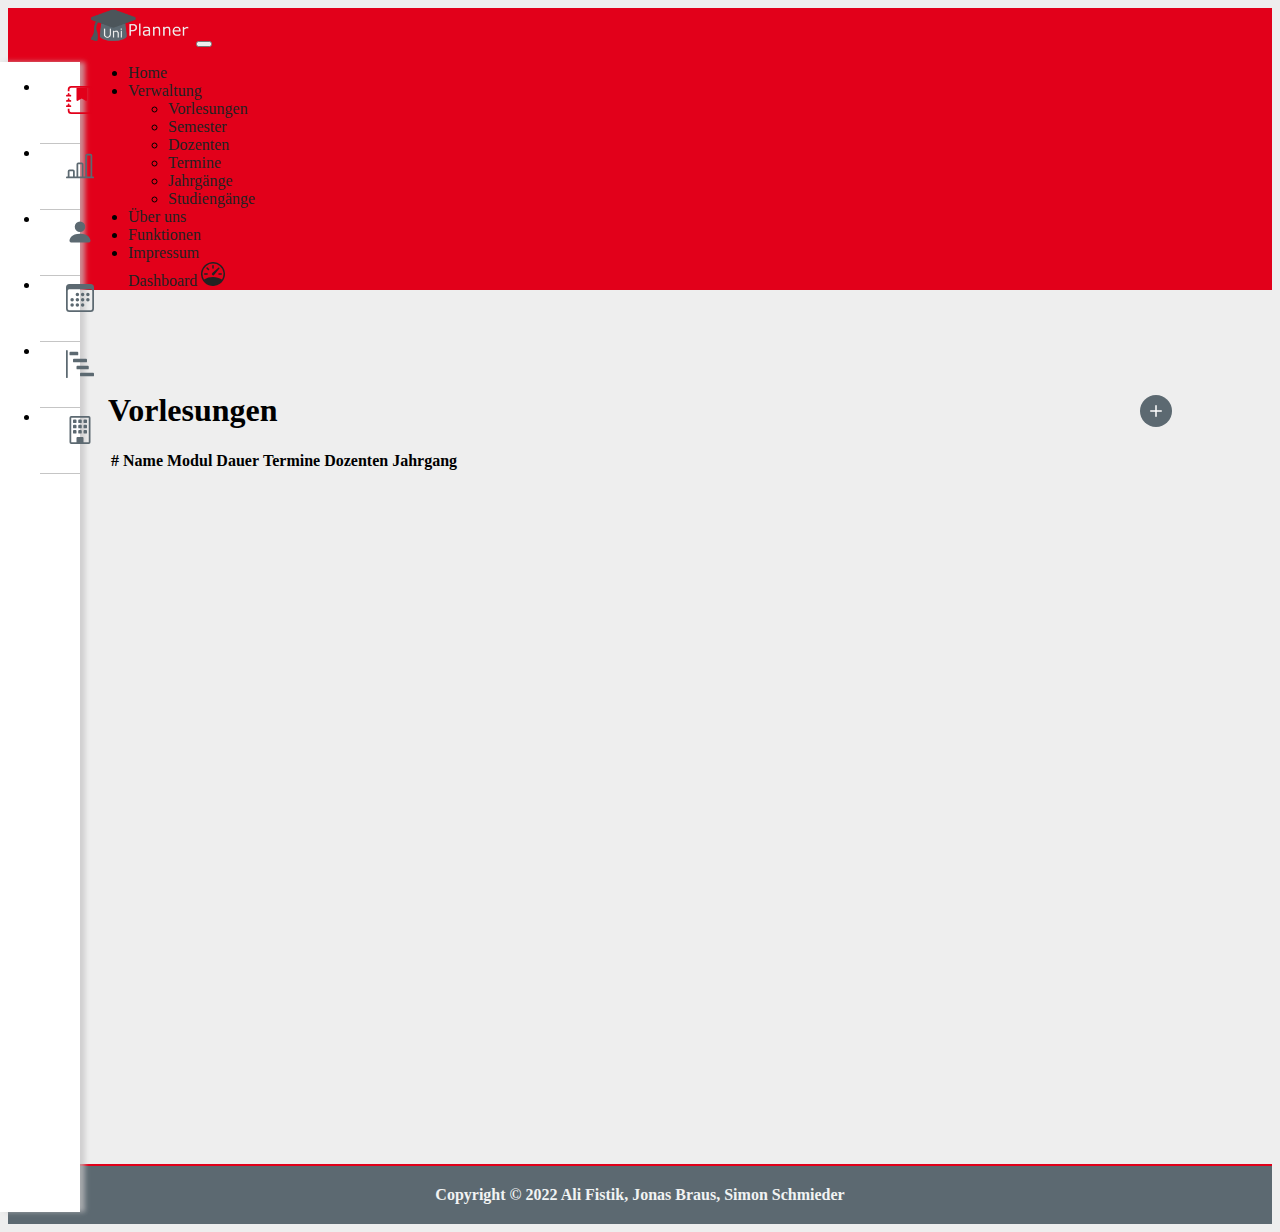
<file: lectures/index.html>
<!DOCTYPE html>
<html>

<head>
	<meta charset="UTF-8">
	<meta name="author" content="Ali Fistik, Jonas Braus, Simon Schmieder">
	<meta name="description" content="FrontEnd des UniPlanners">

	<title>UniPlanner</title>
	<link rel="icon" href="../assets/img/favicon.svg">

	<!-- Styles -->
	<link rel="stylesheet" href="https://cdn.jsdelivr.net/npm/bootstrap-icons@1.10.2/font/bootstrap-icons.css">
	<link href="https://cdn.jsdelivr.net/npm/bootstrap@5.2.2/dist/css/bootstrap.min.css" rel="stylesheet"
		integrity="sha384-Zenh87qX5JnK2Jl0vWa8Ck2rdkQ2Bzep5IDxbcnCeuOxjzrPF/et3URy9Bv1WTRi" crossorigin="anonymous">
	<link rel="stylesheet" type="text/css" href="../assets/css/styles.css">
</head>

<body>
	<header>
		<nav class="navbar navbar-dark bg-primary navbar-expand-lg fixed-top">
			<div class="container">
				<a class="navbar-brand" href="../index.html#home">
					<img class="navlogo" src="../assets/img/uniplanner.png" height="36">
				</a>
				<button class="navbar-toggler" type="button" data-bs-toggle="collapse" data-bs-target="#navbarNav"
					aria-controls="navbarNav" aria-expanded="false" aria-label="Toggle navigation">
					<span class="navbar-toggler-icon"></span>
				</button>
				<div class="collapse navbar-collapse  navbar-dark" id="navbarNav">
					<ul class="navbar-nav ms-auto nav-item-custom">
						<li class="nav-item">
							<a class="nav-link" href="../index.html">Home</a>
						</li>
						<li class="nav-item dropdown">
							<a class="nav-link dropdown-toggle active" href="" role="button"
								data-bs-toggle="dropdown">Verwaltung</a>
							<ul class="dropdown-menu">
								<li><a class="dropdown-item active" href="../lectures/index.html">Vorlesungen</a></li>
								<li><a class="dropdown-item" href="../semesters/index.html">Semester</a>
								</li>
								<li><a class="dropdown-item" href="../lecturers/index.html">Dozenten</a>
								</li>
								<li><a class="dropdown-item" href="../lectureDates/index.html">Termine</a></li>
								<li><a class="dropdown-item" href="../studyClasses/index.html">Jahrgänge</a></li>
								<li><a class="dropdown-item" href="../studyProgram/index.html">Studiengänge</a></li>
							</ul>
						</li>
						<li class="nav-item">
							<a class="nav-link" href="../index.html#ueber-uns">Über uns</a>
						</li>
						<li class="nav-item">
							<a class="nav-link" href="../index.html#funktionen">Funktionen</a>
						</li>
						<li class="nav-item">
							<a class="nav-link" href="../index.html#impressum">Impressum</a>
						</li>
						<li class="nav-item dash-item">
							<a class="nav-link" href="../dashboard/index.html">
								Dashboard
								<svg xmlns="http://www.w3.org/2000/svg" width="24" height="24" fill="currentColor"
									viewBox="0 0 16 16">
									<path
										d="M8 2a.5.5 0 0 1 .5.5V4a.5.5 0 0 1-1 0V2.5A.5.5 0 0 1 8 2zM3.732 3.732a.5.5 0 0 1 .707 0l.915.914a.5.5 0 1 1-.708.708l-.914-.915a.5.5 0 0 1 0-.707zM2 8a.5.5 0 0 1 .5-.5h1.586a.5.5 0 0 1 0 1H2.5A.5.5 0 0 1 2 8zm9.5 0a.5.5 0 0 1 .5-.5h1.5a.5.5 0 0 1 0 1H12a.5.5 0 0 1-.5-.5zm.754-4.246a.389.389 0 0 0-.527-.02L7.547 7.31A.91.91 0 1 0 8.85 8.569l3.434-4.297a.389.389 0 0 0-.029-.518z" />
									<path fill-rule="evenodd"
										d="M6.664 15.889A8 8 0 1 1 9.336.11a8 8 0 0 1-2.672 15.78zm-4.665-4.283A11.945 11.945 0 0 1 8 10c2.186 0 4.236.585 6.001 1.606a7 7 0 1 0-12.002 0z" />
								</svg>
							</a>
						</li>
					</ul>
				</div>
			</div>
		</nav>
	</header>

	<main class="content container">
		<aside class="sidebar">
			<ul class="nav navbar-dark">
				<li class="nav-item">
					<a href="../lectures/index.html" class="nav-link active" data-bs-toggle="tooltip"
						data-bs-placement="right" data-bs-title="Vorlesungen">
						<svg xmlns="http://www.w3.org/2000/svg" width="28" height="28" fill="currentColor"
							viewBox="0 0 16 16">
							<path fill-rule="evenodd" d="M6 1h6v7a.5.5 0 0 1-.757.429L9 7.083 6.757 8.43A.5.5 0 0 1 6 8V1z" />
							<path
								d="M3 0h10a2 2 0 0 1 2 2v12a2 2 0 0 1-2 2H3a2 2 0 0 1-2-2v-1h1v1a1 1 0 0 0 1 1h10a1 1 0 0 0 1-1V2a1 1 0 0 0-1-1H3a1 1 0 0 0-1 1v1H1V2a2 2 0 0 1 2-2z" />
							<path
								d="M1 5v-.5a.5.5 0 0 1 1 0V5h.5a.5.5 0 0 1 0 1h-2a.5.5 0 0 1 0-1H1zm0 3v-.5a.5.5 0 0 1 1 0V8h.5a.5.5 0 0 1 0 1h-2a.5.5 0 0 1 0-1H1zm0 3v-.5a.5.5 0 0 1 1 0v.5h.5a.5.5 0 0 1 0 1h-2a.5.5 0 0 1 0-1H1z" />
						</svg>
					</a>
				</li>
				<li class="nav-item">
					<a href="../semesters/index.html" class="nav-link" data-bs-toggle="tooltip" data-bs-placement="right"
						data-bs-title="Semester">
						<svg xmlns="http://www.w3.org/2000/svg" width="28" height="28" fill="currentColor"
							viewBox="0 0 16 16">
							<path
								d="M11 2a1 1 0 0 1 1-1h2a1 1 0 0 1 1 1v12h.5a.5.5 0 0 1 0 1H.5a.5.5 0 0 1 0-1H1v-3a1 1 0 0 1 1-1h2a1 1 0 0 1 1 1v3h1V7a1 1 0 0 1 1-1h2a1 1 0 0 1 1 1v7h1V2zm1 12h2V2h-2v12zm-3 0V7H7v7h2zm-5 0v-3H2v3h2z" />
						</svg>
					</a>
				</li>
				<li class="nav-item">
					<a href="../lecturers/index.html" class="nav-link" data-bs-toggle="tooltip" data-bs-placement="right"
						data-bs-title="Dozenten">
						<svg xmlns="http://www.w3.org/2000/svg" width="28" height="28" fill="currentColor"
							viewBox="0 0 16 16">
							<path d="M3 14s-1 0-1-1 1-4 6-4 6 3 6 4-1 1-1 1H3Zm5-6a3 3 0 1 0 0-6 3 3 0 0 0 0 6Z" />
						</svg>
					</a>
				</li>
				<li class="nav-item">
					<a href="../lectureDates/index.html" class="nav-link" data-bs-toggle="tooltip" data-bs-placement="right"
						data-bs-title="Termine">
						<svg xmlns="http://www.w3.org/2000/svg" width="28" height="28" fill="currentColor"
							viewBox="0 0 16 16">
							<path
								d="M14 0H2a2 2 0 0 0-2 2v12a2 2 0 0 0 2 2h12a2 2 0 0 0 2-2V2a2 2 0 0 0-2-2zM1 3.857C1 3.384 1.448 3 2 3h12c.552 0 1 .384 1 .857v10.286c0 .473-.448.857-1 .857H2c-.552 0-1-.384-1-.857V3.857z" />
							<path
								d="M6.5 7a1 1 0 1 0 0-2 1 1 0 0 0 0 2zm3 0a1 1 0 1 0 0-2 1 1 0 0 0 0 2zm3 0a1 1 0 1 0 0-2 1 1 0 0 0 0 2zm-9 3a1 1 0 1 0 0-2 1 1 0 0 0 0 2zm3 0a1 1 0 1 0 0-2 1 1 0 0 0 0 2zm3 0a1 1 0 1 0 0-2 1 1 0 0 0 0 2zm3 0a1 1 0 1 0 0-2 1 1 0 0 0 0 2zm-9 3a1 1 0 1 0 0-2 1 1 0 0 0 0 2zm3 0a1 1 0 1 0 0-2 1 1 0 0 0 0 2zm3 0a1 1 0 1 0 0-2 1 1 0 0 0 0 2z" />
						</svg>
					</a>
				</li>
				<li class="nav-item">
					<a href="../studyClasses/index.html" class="nav-link" data-bs-toggle="tooltip" data-bs-placement="right"
						data-bs-title="Jahrgänge">
						<svg xmlns="http://www.w3.org/2000/svg" width="28" height="28" fill="currentColor"
							viewBox="0 0 16 16">
							<path
								d="M.5 0a.5.5 0 0 1 .5.5v15a.5.5 0 0 1-1 0V.5A.5.5 0 0 1 .5 0zM2 1.5a.5.5 0 0 1 .5-.5h4a.5.5 0 0 1 .5.5v1a.5.5 0 0 1-.5.5h-4a.5.5 0 0 1-.5-.5v-1zm2 4a.5.5 0 0 1 .5-.5h7a.5.5 0 0 1 .5.5v1a.5.5 0 0 1-.5.5h-7a.5.5 0 0 1-.5-.5v-1zm2 4a.5.5 0 0 1 .5-.5h6a.5.5 0 0 1 .5.5v1a.5.5 0 0 1-.5.5h-6a.5.5 0 0 1-.5-.5v-1zm2 4a.5.5 0 0 1 .5-.5h7a.5.5 0 0 1 .5.5v1a.5.5 0 0 1-.5.5h-7a.5.5 0 0 1-.5-.5v-1z" />
						</svg>
					</a>
				</li>
				<li class="nav-item">
					<a href="../studyProgram/index.html" class="nav-link" data-bs-toggle="tooltip" data-bs-placement="right"
						data-bs-title="Studiengänge">
						<svg xmlns="http://www.w3.org/2000/svg" width="28" height="28" fill="currentColor"
							viewBox="0 0 16 16">
							<path
								d="M4 2.5a.5.5 0 0 1 .5-.5h1a.5.5 0 0 1 .5.5v1a.5.5 0 0 1-.5.5h-1a.5.5 0 0 1-.5-.5v-1Zm3 0a.5.5 0 0 1 .5-.5h1a.5.5 0 0 1 .5.5v1a.5.5 0 0 1-.5.5h-1a.5.5 0 0 1-.5-.5v-1Zm3.5-.5a.5.5 0 0 0-.5.5v1a.5.5 0 0 0 .5.5h1a.5.5 0 0 0 .5-.5v-1a.5.5 0 0 0-.5-.5h-1ZM4 5.5a.5.5 0 0 1 .5-.5h1a.5.5 0 0 1 .5.5v1a.5.5 0 0 1-.5.5h-1a.5.5 0 0 1-.5-.5v-1ZM7.5 5a.5.5 0 0 0-.5.5v1a.5.5 0 0 0 .5.5h1a.5.5 0 0 0 .5-.5v-1a.5.5 0 0 0-.5-.5h-1Zm2.5.5a.5.5 0 0 1 .5-.5h1a.5.5 0 0 1 .5.5v1a.5.5 0 0 1-.5.5h-1a.5.5 0 0 1-.5-.5v-1ZM4.5 8a.5.5 0 0 0-.5.5v1a.5.5 0 0 0 .5.5h1a.5.5 0 0 0 .5-.5v-1a.5.5 0 0 0-.5-.5h-1Zm2.5.5a.5.5 0 0 1 .5-.5h1a.5.5 0 0 1 .5.5v1a.5.5 0 0 1-.5.5h-1a.5.5 0 0 1-.5-.5v-1Zm3.5-.5a.5.5 0 0 0-.5.5v1a.5.5 0 0 0 .5.5h1a.5.5 0 0 0 .5-.5v-1a.5.5 0 0 0-.5-.5h-1Z" />
							<path
								d="M2 1a1 1 0 0 1 1-1h10a1 1 0 0 1 1 1v14a1 1 0 0 1-1 1H3a1 1 0 0 1-1-1V1Zm11 0H3v14h3v-2.5a.5.5 0 0 1 .5-.5h3a.5.5 0 0 1 .5.5V15h3V1Z" />
						</svg>
					</a>
				</li>
			</ul>
		</aside>

		<section>
			<h1 class="table-heading">
				Vorlesungen
				<span class="add-button" onclick="renderLectureModal()">
					<svg xmlns="http://www.w3.org/2000/svg" width="24" height="24" fill="currentColor" class="bi bi-plus"
						viewBox="0 0 16 16">
						<path
							d="M8 4a.5.5 0 0 1 .5.5v3h3a.5.5 0 0 1 0 1h-3v3a.5.5 0 0 1-1 0v-3h-3a.5.5 0 0 1 0-1h3v-3A.5.5 0 0 1 8 4z" />
					</svg>
				</span>
			</h1>
			<div class="table-responsive">
				<table class="table table-striped table-hover">
					<thead>
						<tr>
							<th scope="col" id="id">#</th>
							<th scope="col" id="lectureName">Name</th>
							<th scope="col" class="responsive-column" id="moduleName">Modul</th>
							<th scope="col" class="responsive-column" id="duration">Dauer</th>
							<th scope="col" class="responsive-column" id="lectureDates">Termine</th>
							<th scope="col" class="responsive-column" id="lecturers">Dozenten</th>
							<th scope="col" id="studyClass">Jahrgang</th>
							<th scope="col" class="text-center"></th>
						</tr>
					</thead>
					<tbody id="lecturesTable"></tbody>
				</table>
			</div>
		</section>
	</main>

	<footer>
		Copyright &copy; 2022 Ali Fistik, Jonas Braus, Simon Schmieder
	</footer>

	<!-- Scripts -->
	<script src="https://cdn.jsdelivr.net/npm/bootstrap@5.2.2/dist/js/bootstrap.bundle.min.js"
		integrity="sha384-OERcA2EqjJCMA+/3y+gxIOqMEjwtxJY7qPCqsdltbNJuaOe923+mo//f6V8Qbsw3"
		crossorigin="anonymous"></script>

	<script>
		const tooltipTriggerList = document.querySelectorAll('[data-bs-toggle="tooltip"]')
		const tooltipList = [...tooltipTriggerList].map(tooltipTriggerEl => new bootstrap.Tooltip(tooltipTriggerEl))
	</script>

	<script src="../assets/js/logicHandler.js"></script>
	<script src="../assets/js/lectures/lectureModalHandler.js"></script>
	<script src="../assets/js/lectures/lectureLogicHandler.js"></script>
	<script src="../assets/js/lectures/lectureTableHandler.js"></script>

	<script src="../assets/js/dummyDataHandler.js"></script>
</body>

</html>
</file>
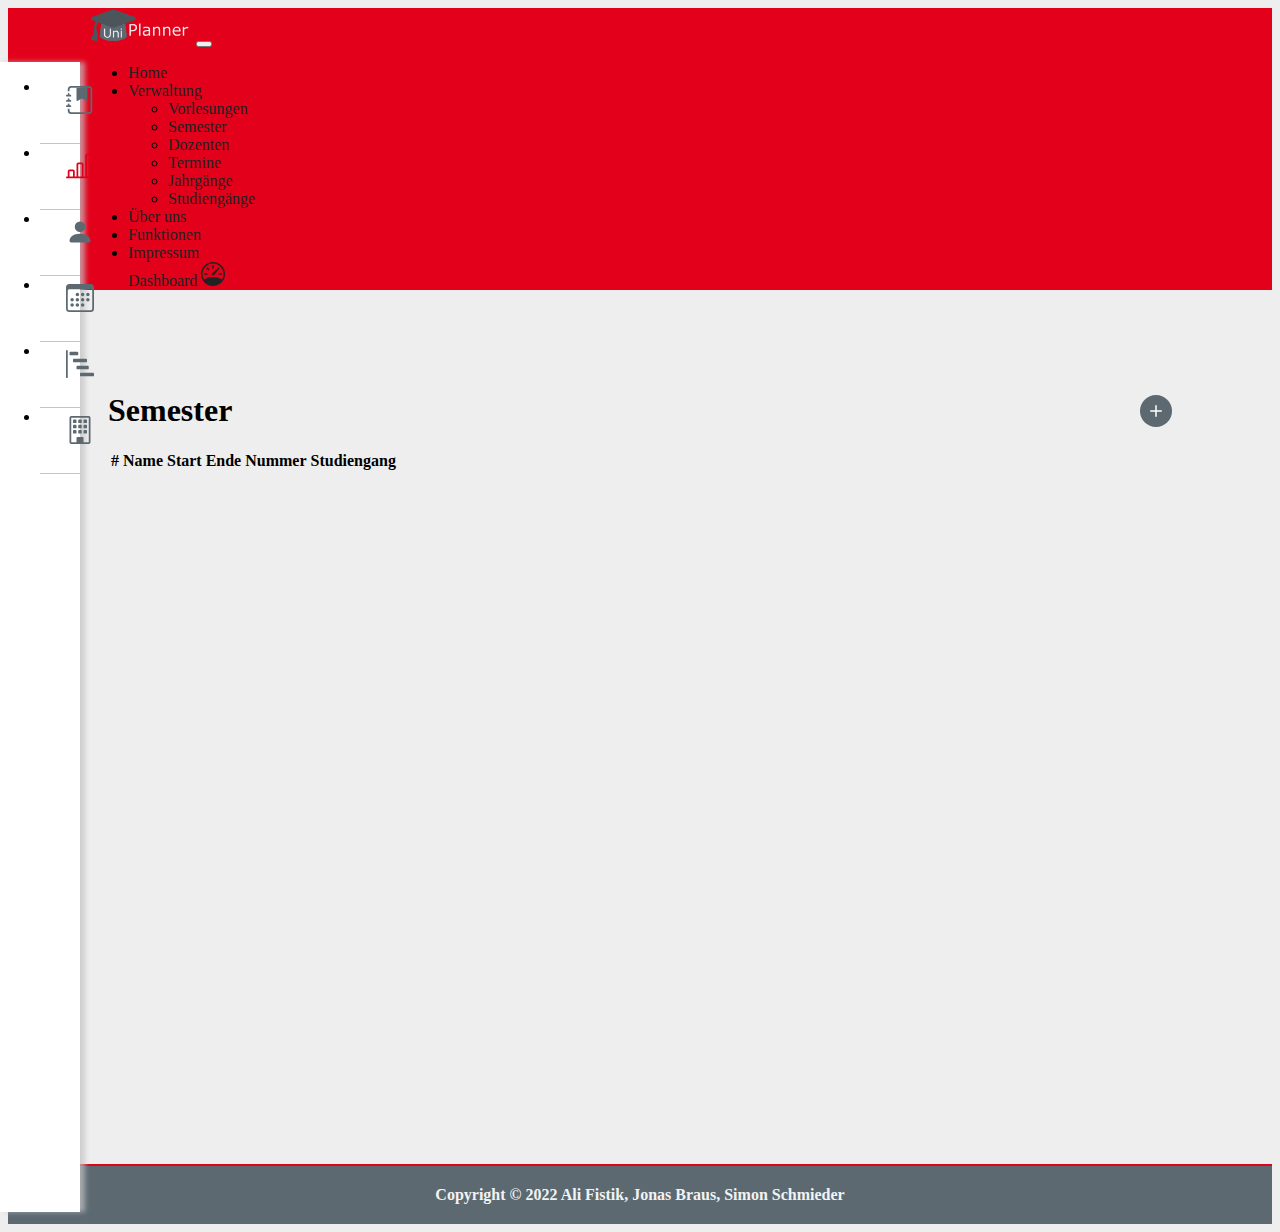
<file: semesters/index.html>
<!DOCTYPE html>
<html lang="en">

<head>
	<meta charset="UTF-8">
	<meta name="author" content="Ali Fistik, Jonas Braus, Simon Schmieder">
	<meta name="description" content="FrontEnd des UniPlanners">

	<title>UniPlanner</title>
	<link rel="icon" href="../assets/img/favicon.svg">

	<!-- Styles -->
	<link rel="stylesheet" href="https://cdn.jsdelivr.net/npm/bootstrap-icons@1.10.2/font/bootstrap-icons.css">
	<link href="https://cdn.jsdelivr.net/npm/bootstrap@5.2.2/dist/css/bootstrap.min.css" rel="stylesheet"
		integrity="sha384-Zenh87qX5JnK2Jl0vWa8Ck2rdkQ2Bzep5IDxbcnCeuOxjzrPF/et3URy9Bv1WTRi" crossorigin="anonymous">
	<link rel="stylesheet" type="text/css" href="../assets/css/styles.css">
</head>

<body>
	<header>
		<nav class="navbar navbar-dark bg-primary navbar-expand-lg fixed-top">
			<div class="container">
				<a class="navbar-brand" href="../index.html#home">
					<img class="navlogo" src="../assets/img/uniplanner.png" height="36">
				</a>
				<button class="navbar-toggler" type="button" data-bs-toggle="collapse" data-bs-target="#navbarNav"
					aria-controls="navbarNav" aria-expanded="false" aria-label="Toggle navigation">
					<span class="navbar-toggler-icon"></span>
				</button>
				<div class="collapse navbar-collapse  navbar-dark" id="navbarNav">
					<ul class="navbar-nav ms-auto nav-item-custom">
						<li class="nav-item">
							<a class="nav-link" href="../index.html">Home</a>
						</li>
						<li class="nav-item dropdown">
							<a class="nav-link dropdown-toggle active" href="" role="button"
								data-bs-toggle="dropdown">Verwaltung</a>
							<ul class="dropdown-menu">
								<li><a class="dropdown-item" href="../lectures/index.html">Vorlesungen</a></li>
								<li><a class="dropdown-item active" href="../semesters/index.html">Semester</a></li>
								<li><a class="dropdown-item" href="../lecturers/index.html">Dozenten</a></li>
								<li><a class="dropdown-item" href="../lectureDates/index.html">Termine</a></li>
								<li><a class="dropdown-item" href="../studyClasses/index.html">Jahrgänge</a></li>
								<li><a class="dropdown-item" href="../studyProgram/index.html">Studiengänge</a></li>
							</ul>
						</li>
						<li class="nav-item">
							<a class="nav-link" href="../index.html#ueber-uns">Über uns</a>
						</li>
						<li class="nav-item">
							<a class="nav-link" href="../index.html#funktionen">Funktionen</a>
						</li>
						<li class="nav-item">
							<a class="nav-link" href="../index.html#impressum">Impressum</a>
						</li>
						<li class="nav-item dash-item">
							<a class="nav-link" href="../dashboard/index.html">
								Dashboard
								<svg xmlns="http://www.w3.org/2000/svg" width="24" height="24" fill="currentColor"
									viewBox="0 0 16 16">
									<path
										d="M8 2a.5.5 0 0 1 .5.5V4a.5.5 0 0 1-1 0V2.5A.5.5 0 0 1 8 2zM3.732 3.732a.5.5 0 0 1 .707 0l.915.914a.5.5 0 1 1-.708.708l-.914-.915a.5.5 0 0 1 0-.707zM2 8a.5.5 0 0 1 .5-.5h1.586a.5.5 0 0 1 0 1H2.5A.5.5 0 0 1 2 8zm9.5 0a.5.5 0 0 1 .5-.5h1.5a.5.5 0 0 1 0 1H12a.5.5 0 0 1-.5-.5zm.754-4.246a.389.389 0 0 0-.527-.02L7.547 7.31A.91.91 0 1 0 8.85 8.569l3.434-4.297a.389.389 0 0 0-.029-.518z" />
									<path fill-rule="evenodd"
										d="M6.664 15.889A8 8 0 1 1 9.336.11a8 8 0 0 1-2.672 15.78zm-4.665-4.283A11.945 11.945 0 0 1 8 10c2.186 0 4.236.585 6.001 1.606a7 7 0 1 0-12.002 0z" />
								</svg>
							</a>
						</li>
					</ul>
				</div>
			</div>
		</nav>
	</header>

	<main class="content container">
		<aside class="sidebar">
			<ul class="nav navbar-dark">
				<li class="nav-item">
					<a href="../lectures/index.html" class="nav-link" data-bs-toggle="tooltip" data-bs-placement="right"
						data-bs-title="Vorlesungen">
						<svg xmlns="http://www.w3.org/2000/svg" width="28" height="28" fill="currentColor"
							viewBox="0 0 16 16">
							<path fill-rule="evenodd" d="M6 1h6v7a.5.5 0 0 1-.757.429L9 7.083 6.757 8.43A.5.5 0 0 1 6 8V1z" />
							<path
								d="M3 0h10a2 2 0 0 1 2 2v12a2 2 0 0 1-2 2H3a2 2 0 0 1-2-2v-1h1v1a1 1 0 0 0 1 1h10a1 1 0 0 0 1-1V2a1 1 0 0 0-1-1H3a1 1 0 0 0-1 1v1H1V2a2 2 0 0 1 2-2z" />
							<path
								d="M1 5v-.5a.5.5 0 0 1 1 0V5h.5a.5.5 0 0 1 0 1h-2a.5.5 0 0 1 0-1H1zm0 3v-.5a.5.5 0 0 1 1 0V8h.5a.5.5 0 0 1 0 1h-2a.5.5 0 0 1 0-1H1zm0 3v-.5a.5.5 0 0 1 1 0v.5h.5a.5.5 0 0 1 0 1h-2a.5.5 0 0 1 0-1H1z" />
						</svg>
					</a>
				</li>
				<li class="nav-item">
					<a href="../semesters/index.html" class="nav-link active" data-bs-toggle="tooltip"
						data-bs-placement="right" data-bs-title="Semester">
						<svg xmlns="http://www.w3.org/2000/svg" width="28" height="28" fill="currentColor"
							viewBox="0 0 16 16">
							<path
								d="M11 2a1 1 0 0 1 1-1h2a1 1 0 0 1 1 1v12h.5a.5.5 0 0 1 0 1H.5a.5.5 0 0 1 0-1H1v-3a1 1 0 0 1 1-1h2a1 1 0 0 1 1 1v3h1V7a1 1 0 0 1 1-1h2a1 1 0 0 1 1 1v7h1V2zm1 12h2V2h-2v12zm-3 0V7H7v7h2zm-5 0v-3H2v3h2z" />
						</svg>
					</a>
				</li>
				<li class="nav-item">
					<a href="../lecturers/index.html" class="nav-link" data-bs-toggle="tooltip" data-bs-placement="right"
						data-bs-title="Dozenten">
						<svg xmlns="http://www.w3.org/2000/svg" width="28" height="28" fill="currentColor"
							viewBox="0 0 16 16">
							<path d="M3 14s-1 0-1-1 1-4 6-4 6 3 6 4-1 1-1 1H3Zm5-6a3 3 0 1 0 0-6 3 3 0 0 0 0 6Z" />
						</svg>
					</a>
				</li>
				<li class="nav-item">
					<a href="../lectureDates/index.html" class="nav-link" data-bs-toggle="tooltip" data-bs-placement="right"
						data-bs-title="Termine">
						<svg xmlns="http://www.w3.org/2000/svg" width="28" height="28" fill="currentColor"
							viewBox="0 0 16 16">
							<path
								d="M14 0H2a2 2 0 0 0-2 2v12a2 2 0 0 0 2 2h12a2 2 0 0 0 2-2V2a2 2 0 0 0-2-2zM1 3.857C1 3.384 1.448 3 2 3h12c.552 0 1 .384 1 .857v10.286c0 .473-.448.857-1 .857H2c-.552 0-1-.384-1-.857V3.857z" />
							<path
								d="M6.5 7a1 1 0 1 0 0-2 1 1 0 0 0 0 2zm3 0a1 1 0 1 0 0-2 1 1 0 0 0 0 2zm3 0a1 1 0 1 0 0-2 1 1 0 0 0 0 2zm-9 3a1 1 0 1 0 0-2 1 1 0 0 0 0 2zm3 0a1 1 0 1 0 0-2 1 1 0 0 0 0 2zm3 0a1 1 0 1 0 0-2 1 1 0 0 0 0 2zm3 0a1 1 0 1 0 0-2 1 1 0 0 0 0 2zm-9 3a1 1 0 1 0 0-2 1 1 0 0 0 0 2zm3 0a1 1 0 1 0 0-2 1 1 0 0 0 0 2zm3 0a1 1 0 1 0 0-2 1 1 0 0 0 0 2z" />
						</svg>
					</a>
				</li>
				<li class="nav-item">
					<a href="../studyClasses/index.html" class="nav-link" data-bs-toggle="tooltip" data-bs-placement="right"
						data-bs-title="Jahrgänge">
						<svg xmlns="http://www.w3.org/2000/svg" width="28" height="28" fill="currentColor"
							viewBox="0 0 16 16">
							<path
								d="M.5 0a.5.5 0 0 1 .5.5v15a.5.5 0 0 1-1 0V.5A.5.5 0 0 1 .5 0zM2 1.5a.5.5 0 0 1 .5-.5h4a.5.5 0 0 1 .5.5v1a.5.5 0 0 1-.5.5h-4a.5.5 0 0 1-.5-.5v-1zm2 4a.5.5 0 0 1 .5-.5h7a.5.5 0 0 1 .5.5v1a.5.5 0 0 1-.5.5h-7a.5.5 0 0 1-.5-.5v-1zm2 4a.5.5 0 0 1 .5-.5h6a.5.5 0 0 1 .5.5v1a.5.5 0 0 1-.5.5h-6a.5.5 0 0 1-.5-.5v-1zm2 4a.5.5 0 0 1 .5-.5h7a.5.5 0 0 1 .5.5v1a.5.5 0 0 1-.5.5h-7a.5.5 0 0 1-.5-.5v-1z" />
						</svg>
					</a>
				</li>
				<li class="nav-item">
					<a href="../studyProgram/index.html" class="nav-link" data-bs-toggle="tooltip" data-bs-placement="right"
						data-bs-title="Studiengänge">
						<svg xmlns="http://www.w3.org/2000/svg" width="28" height="28" fill="currentColor"
							viewBox="0 0 16 16">
							<path
								d="M4 2.5a.5.5 0 0 1 .5-.5h1a.5.5 0 0 1 .5.5v1a.5.5 0 0 1-.5.5h-1a.5.5 0 0 1-.5-.5v-1Zm3 0a.5.5 0 0 1 .5-.5h1a.5.5 0 0 1 .5.5v1a.5.5 0 0 1-.5.5h-1a.5.5 0 0 1-.5-.5v-1Zm3.5-.5a.5.5 0 0 0-.5.5v1a.5.5 0 0 0 .5.5h1a.5.5 0 0 0 .5-.5v-1a.5.5 0 0 0-.5-.5h-1ZM4 5.5a.5.5 0 0 1 .5-.5h1a.5.5 0 0 1 .5.5v1a.5.5 0 0 1-.5.5h-1a.5.5 0 0 1-.5-.5v-1ZM7.5 5a.5.5 0 0 0-.5.5v1a.5.5 0 0 0 .5.5h1a.5.5 0 0 0 .5-.5v-1a.5.5 0 0 0-.5-.5h-1Zm2.5.5a.5.5 0 0 1 .5-.5h1a.5.5 0 0 1 .5.5v1a.5.5 0 0 1-.5.5h-1a.5.5 0 0 1-.5-.5v-1ZM4.5 8a.5.5 0 0 0-.5.5v1a.5.5 0 0 0 .5.5h1a.5.5 0 0 0 .5-.5v-1a.5.5 0 0 0-.5-.5h-1Zm2.5.5a.5.5 0 0 1 .5-.5h1a.5.5 0 0 1 .5.5v1a.5.5 0 0 1-.5.5h-1a.5.5 0 0 1-.5-.5v-1Zm3.5-.5a.5.5 0 0 0-.5.5v1a.5.5 0 0 0 .5.5h1a.5.5 0 0 0 .5-.5v-1a.5.5 0 0 0-.5-.5h-1Z" />
							<path
								d="M2 1a1 1 0 0 1 1-1h10a1 1 0 0 1 1 1v14a1 1 0 0 1-1 1H3a1 1 0 0 1-1-1V1Zm11 0H3v14h3v-2.5a.5.5 0 0 1 .5-.5h3a.5.5 0 0 1 .5.5V15h3V1Z" />
						</svg>
					</a>
				</li>
			</ul>
		</aside>

		<section>
			<h1 class="table-heading">
				Semester
				<span class="add-button" onclick="renderSemesterModal()">
					<svg xmlns="http://www.w3.org/2000/svg" width="24" height="24" fill="currentColor" class="bi bi-plus"
						viewBox="0 0 16 16">
						<path
							d="M8 4a.5.5 0 0 1 .5.5v3h3a.5.5 0 0 1 0 1h-3v3a.5.5 0 0 1-1 0v-3h-3a.5.5 0 0 1 0-1h3v-3A.5.5 0 0 1 8 4z" />
					</svg>
				</span>
			</h1>
			<div class="table-responsive">
				<table class="table table-striped table-hover">
					<thead>
						<tr>
							<th scope=" col" id="id">#</th>
							<th scope="col" id="semesterName">Name</th>
							<th scope="col" id="semesterStartDate">Start</th>
							<th scope="col" id="semesterEndDate">Ende</th>
							<th scope="col" id="semesterNumber">Nummer</th>
							<th scope="col" id="semesterStudyProgram">Studiengang</th>
							<th scope="col" class="text-center"></th>
						</tr>
					</thead>
					<tbody id="semestersTable"></tbody>
				</table>
			</div>
		</section>
	</main>

	<footer>
		Copyright &copy; 2022 Ali Fistik, Jonas Braus, Simon Schmieder
	</footer>

	<script src="https://cdn.jsdelivr.net/npm/bootstrap@5.2.2/dist/js/bootstrap.bundle.min.js"
		integrity="sha384-OERcA2EqjJCMA+/3y+gxIOqMEjwtxJY7qPCqsdltbNJuaOe923+mo//f6V8Qbsw3"
		crossorigin="anonymous"></script>

	<script>
		const tooltipTriggerList = document.querySelectorAll('[data-bs-toggle="tooltip"]')
		const tooltipList = [...tooltipTriggerList].map(tooltipTriggerEl => new bootstrap.Tooltip(tooltipTriggerEl))
	</script>

	<script src="../assets/js/logicHandler.js"></script>
	<script src="../assets/js/semesters/semesterModalHandler.js"></script>
	<script src="../assets/js/semesters/semesterLogicHandler.js"></script>
	<script src="../assets/js/semesters/semesterTableHandler.js"></script>

	<script src="../assets/js/dummyDataHandler.js"></script>
</body>

</html>
</file>
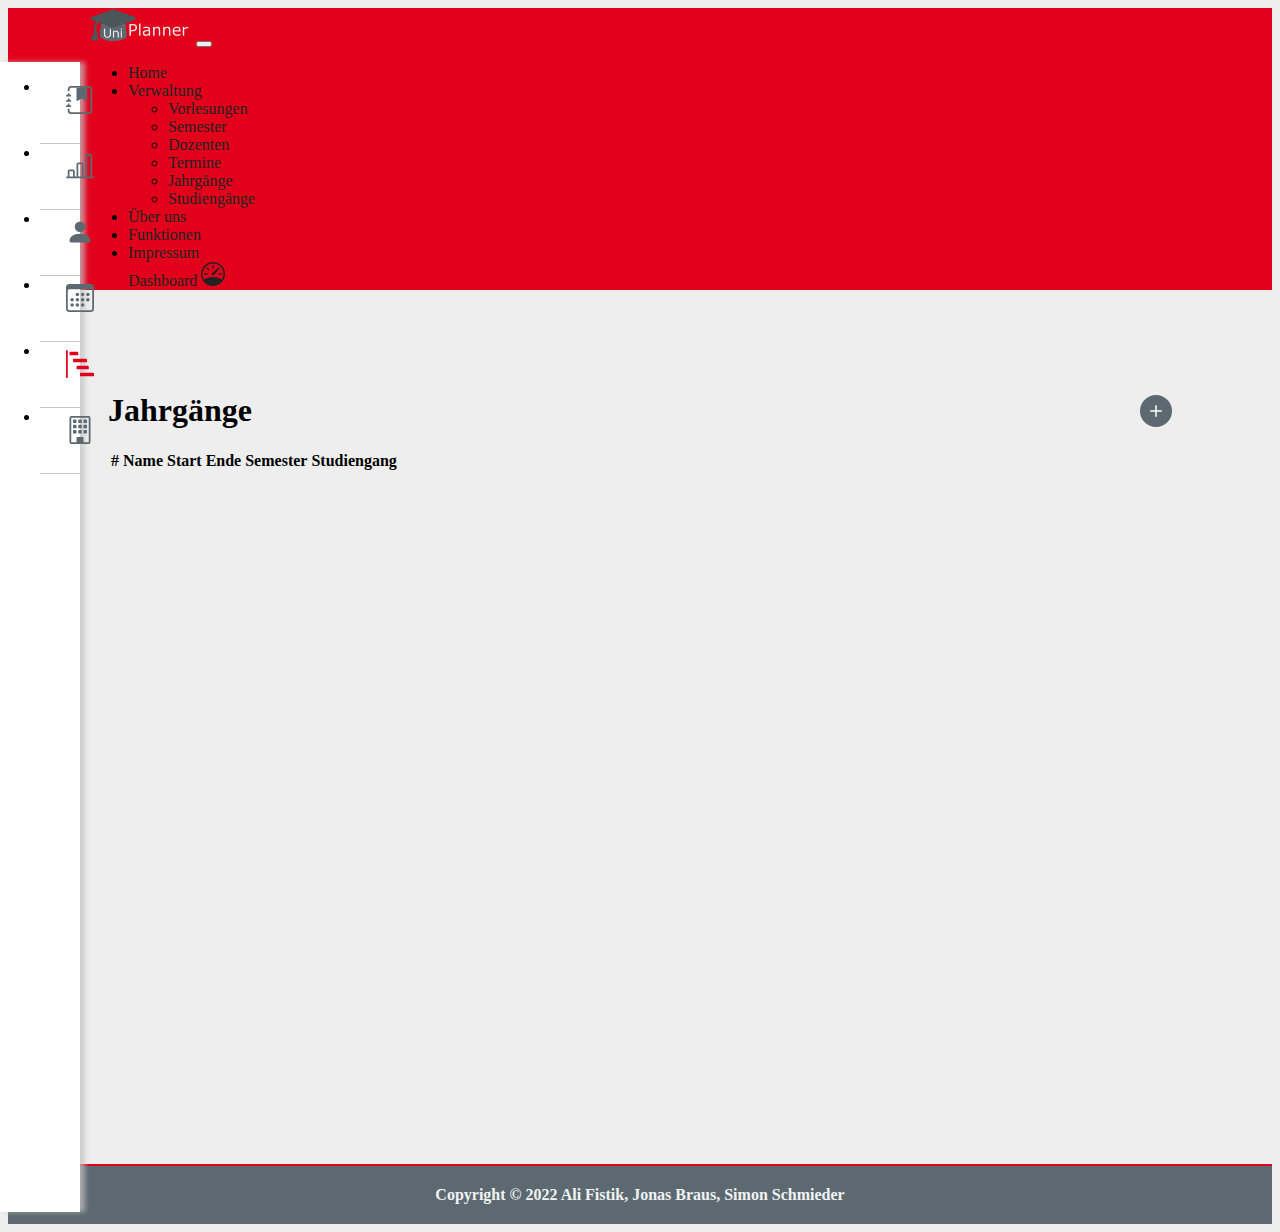
<file: studyClasses/index.html>
<!DOCTYPE html>
<html lang="en">

<head>
	<meta charset="UTF-8">
	<meta name="author" content="Ali Fistik, Jonas Braus, Simon Schmieder">
	<meta name="description" content="FrontEnd des UniPlanners">

	<title>UniPlanner</title>
	<link rel="icon" href="../assets/img/favicon.svg">

	<!-- Styles -->
	<link rel="stylesheet" href="https://cdn.jsdelivr.net/npm/bootstrap-icons@1.10.2/font/bootstrap-icons.css">
	<link href="https://cdn.jsdelivr.net/npm/bootstrap@5.2.2/dist/css/bootstrap.min.css" rel="stylesheet"
		integrity="sha384-Zenh87qX5JnK2Jl0vWa8Ck2rdkQ2Bzep5IDxbcnCeuOxjzrPF/et3URy9Bv1WTRi" crossorigin="anonymous">
	<link rel="stylesheet" type="text/css" href="../assets/css/styles.css">
</head>

<body>
	<header>
		<nav class="navbar navbar-dark bg-primary navbar-expand-lg fixed-top">
			<div class="container">
				<a class="navbar-brand" href="../index.html#home">
					<img class="navlogo" src="../assets/img/uniplanner.png" height="36">
				</a>
				<button class="navbar-toggler" type="button" data-bs-toggle="collapse" data-bs-target="#navbarNav"
					aria-controls="navbarNav" aria-expanded="false" aria-label="Toggle navigation">
					<span class="navbar-toggler-icon"></span>
				</button>
				<div class="collapse navbar-collapse  navbar-dark" id="navbarNav">
					<ul class="navbar-nav ms-auto nav-item-custom">
						<li class="nav-item">
							<a class="nav-link" href="../index.html">Home</a>
						</li>
						<li class="nav-item dropdown">
							<a class="nav-link dropdown-toggle active" href="" role="button"
								data-bs-toggle="dropdown">Verwaltung</a>
							<ul class="dropdown-menu">
								<li><a class="dropdown-item" href="../lectures/index.html">Vorlesungen</a></li>
								<li><a class="dropdown-item" href="../semesters/index.html">Semester</a></li>
								<li><a class="dropdown-item" href="../lecturers/index.html">Dozenten</a></li>
								<li><a class="dropdown-item" href="../lectureDates/index.html">Termine</a></li>
								<li><a class="dropdown-item active" href="../studyClasses/index.html">Jahrgänge</a></li>
								<li><a class="dropdown-item" href="../studyProgram/index.html">Studiengänge</a></li>
							</ul>
						</li>
						<li class="nav-item">
							<a class="nav-link" href="../index.html#ueber-uns">Über uns</a>
						</li>
						<li class="nav-item">
							<a class="nav-link" href="../index.html#funktionen">Funktionen</a>
						</li>
						<li class="nav-item">
							<a class="nav-link" href="../index.html#impressum">Impressum</a>
						</li>
						<li class="nav-item dash-item">
							<a class="nav-link" href="../dashboard/index.html">
								Dashboard
								<svg xmlns="http://www.w3.org/2000/svg" width="24" height="24" fill="currentColor"
									viewBox="0 0 16 16">
									<path
										d="M8 2a.5.5 0 0 1 .5.5V4a.5.5 0 0 1-1 0V2.5A.5.5 0 0 1 8 2zM3.732 3.732a.5.5 0 0 1 .707 0l.915.914a.5.5 0 1 1-.708.708l-.914-.915a.5.5 0 0 1 0-.707zM2 8a.5.5 0 0 1 .5-.5h1.586a.5.5 0 0 1 0 1H2.5A.5.5 0 0 1 2 8zm9.5 0a.5.5 0 0 1 .5-.5h1.5a.5.5 0 0 1 0 1H12a.5.5 0 0 1-.5-.5zm.754-4.246a.389.389 0 0 0-.527-.02L7.547 7.31A.91.91 0 1 0 8.85 8.569l3.434-4.297a.389.389 0 0 0-.029-.518z" />
									<path fill-rule="evenodd"
										d="M6.664 15.889A8 8 0 1 1 9.336.11a8 8 0 0 1-2.672 15.78zm-4.665-4.283A11.945 11.945 0 0 1 8 10c2.186 0 4.236.585 6.001 1.606a7 7 0 1 0-12.002 0z" />
								</svg>
							</a>
						</li>
					</ul>
				</div>
			</div>
		</nav>
	</header>

	<main class="content container">
		<aside class="sidebar">
			<ul class="nav navbar-dark">
				<li class="nav-item">
					<a href="../lectures/index.html" class="nav-link" data-bs-toggle="tooltip" data-bs-placement="right"
						data-bs-title="Vorlesungen">
						<svg xmlns="http://www.w3.org/2000/svg" width="28" height="28" fill="currentColor"
							viewBox="0 0 16 16">
							<path fill-rule="evenodd" d="M6 1h6v7a.5.5 0 0 1-.757.429L9 7.083 6.757 8.43A.5.5 0 0 1 6 8V1z" />
							<path
								d="M3 0h10a2 2 0 0 1 2 2v12a2 2 0 0 1-2 2H3a2 2 0 0 1-2-2v-1h1v1a1 1 0 0 0 1 1h10a1 1 0 0 0 1-1V2a1 1 0 0 0-1-1H3a1 1 0 0 0-1 1v1H1V2a2 2 0 0 1 2-2z" />
							<path
								d="M1 5v-.5a.5.5 0 0 1 1 0V5h.5a.5.5 0 0 1 0 1h-2a.5.5 0 0 1 0-1H1zm0 3v-.5a.5.5 0 0 1 1 0V8h.5a.5.5 0 0 1 0 1h-2a.5.5 0 0 1 0-1H1zm0 3v-.5a.5.5 0 0 1 1 0v.5h.5a.5.5 0 0 1 0 1h-2a.5.5 0 0 1 0-1H1z" />
						</svg>
					</a>
				</li>
				<li class="nav-item">
					<a href="../semesters/index.html" class="nav-link" data-bs-toggle="tooltip" data-bs-placement="right"
						data-bs-title="Semester">
						<svg xmlns="http://www.w3.org/2000/svg" width="28" height="28" fill="currentColor"
							viewBox="0 0 16 16">
							<path
								d="M11 2a1 1 0 0 1 1-1h2a1 1 0 0 1 1 1v12h.5a.5.5 0 0 1 0 1H.5a.5.5 0 0 1 0-1H1v-3a1 1 0 0 1 1-1h2a1 1 0 0 1 1 1v3h1V7a1 1 0 0 1 1-1h2a1 1 0 0 1 1 1v7h1V2zm1 12h2V2h-2v12zm-3 0V7H7v7h2zm-5 0v-3H2v3h2z" />
						</svg>
					</a>
				</li>
				<li class="nav-item">
					<a href="../lecturers/index.html" class="nav-link" data-bs-toggle="tooltip" data-bs-placement="right"
						data-bs-title="Dozenten">
						<svg xmlns="http://www.w3.org/2000/svg" width="28" height="28" fill="currentColor"
							viewBox="0 0 16 16">
							<path d="M3 14s-1 0-1-1 1-4 6-4 6 3 6 4-1 1-1 1H3Zm5-6a3 3 0 1 0 0-6 3 3 0 0 0 0 6Z" />
						</svg>
					</a>
				</li>
				<li class="nav-item">
					<a href="../lectureDates/index.html" class="nav-link" data-bs-toggle="tooltip" data-bs-placement="right"
						data-bs-title="Termine">
						<svg xmlns="http://www.w3.org/2000/svg" width="28" height="28" fill="currentColor"
							viewBox="0 0 16 16">
							<path
								d="M14 0H2a2 2 0 0 0-2 2v12a2 2 0 0 0 2 2h12a2 2 0 0 0 2-2V2a2 2 0 0 0-2-2zM1 3.857C1 3.384 1.448 3 2 3h12c.552 0 1 .384 1 .857v10.286c0 .473-.448.857-1 .857H2c-.552 0-1-.384-1-.857V3.857z" />
							<path
								d="M6.5 7a1 1 0 1 0 0-2 1 1 0 0 0 0 2zm3 0a1 1 0 1 0 0-2 1 1 0 0 0 0 2zm3 0a1 1 0 1 0 0-2 1 1 0 0 0 0 2zm-9 3a1 1 0 1 0 0-2 1 1 0 0 0 0 2zm3 0a1 1 0 1 0 0-2 1 1 0 0 0 0 2zm3 0a1 1 0 1 0 0-2 1 1 0 0 0 0 2zm3 0a1 1 0 1 0 0-2 1 1 0 0 0 0 2zm-9 3a1 1 0 1 0 0-2 1 1 0 0 0 0 2zm3 0a1 1 0 1 0 0-2 1 1 0 0 0 0 2zm3 0a1 1 0 1 0 0-2 1 1 0 0 0 0 2z" />
						</svg>
					</a>
				</li>
				<li class="nav-item">
					<a href="../studyClasses/index.html" class="nav-link active" data-bs-toggle="tooltip"
						data-bs-placement="right" data-bs-title="Jahrgänge">
						<svg xmlns="http://www.w3.org/2000/svg" width="28" height="28" fill="currentColor"
							viewBox="0 0 16 16">
							<path
								d="M.5 0a.5.5 0 0 1 .5.5v15a.5.5 0 0 1-1 0V.5A.5.5 0 0 1 .5 0zM2 1.5a.5.5 0 0 1 .5-.5h4a.5.5 0 0 1 .5.5v1a.5.5 0 0 1-.5.5h-4a.5.5 0 0 1-.5-.5v-1zm2 4a.5.5 0 0 1 .5-.5h7a.5.5 0 0 1 .5.5v1a.5.5 0 0 1-.5.5h-7a.5.5 0 0 1-.5-.5v-1zm2 4a.5.5 0 0 1 .5-.5h6a.5.5 0 0 1 .5.5v1a.5.5 0 0 1-.5.5h-6a.5.5 0 0 1-.5-.5v-1zm2 4a.5.5 0 0 1 .5-.5h7a.5.5 0 0 1 .5.5v1a.5.5 0 0 1-.5.5h-7a.5.5 0 0 1-.5-.5v-1z" />
						</svg>
					</a>
				</li>
				<li class="nav-item">
					<a href="../studyProgram/index.html" class="nav-link" data-bs-toggle="tooltip" data-bs-placement="right"
						data-bs-title="Studiengänge">
						<svg xmlns="http://www.w3.org/2000/svg" width="28" height="28" fill="currentColor"
							viewBox="0 0 16 16">
							<path
								d="M4 2.5a.5.5 0 0 1 .5-.5h1a.5.5 0 0 1 .5.5v1a.5.5 0 0 1-.5.5h-1a.5.5 0 0 1-.5-.5v-1Zm3 0a.5.5 0 0 1 .5-.5h1a.5.5 0 0 1 .5.5v1a.5.5 0 0 1-.5.5h-1a.5.5 0 0 1-.5-.5v-1Zm3.5-.5a.5.5 0 0 0-.5.5v1a.5.5 0 0 0 .5.5h1a.5.5 0 0 0 .5-.5v-1a.5.5 0 0 0-.5-.5h-1ZM4 5.5a.5.5 0 0 1 .5-.5h1a.5.5 0 0 1 .5.5v1a.5.5 0 0 1-.5.5h-1a.5.5 0 0 1-.5-.5v-1ZM7.5 5a.5.5 0 0 0-.5.5v1a.5.5 0 0 0 .5.5h1a.5.5 0 0 0 .5-.5v-1a.5.5 0 0 0-.5-.5h-1Zm2.5.5a.5.5 0 0 1 .5-.5h1a.5.5 0 0 1 .5.5v1a.5.5 0 0 1-.5.5h-1a.5.5 0 0 1-.5-.5v-1ZM4.5 8a.5.5 0 0 0-.5.5v1a.5.5 0 0 0 .5.5h1a.5.5 0 0 0 .5-.5v-1a.5.5 0 0 0-.5-.5h-1Zm2.5.5a.5.5 0 0 1 .5-.5h1a.5.5 0 0 1 .5.5v1a.5.5 0 0 1-.5.5h-1a.5.5 0 0 1-.5-.5v-1Zm3.5-.5a.5.5 0 0 0-.5.5v1a.5.5 0 0 0 .5.5h1a.5.5 0 0 0 .5-.5v-1a.5.5 0 0 0-.5-.5h-1Z" />
							<path
								d="M2 1a1 1 0 0 1 1-1h10a1 1 0 0 1 1 1v14a1 1 0 0 1-1 1H3a1 1 0 0 1-1-1V1Zm11 0H3v14h3v-2.5a.5.5 0 0 1 .5-.5h3a.5.5 0 0 1 .5.5V15h3V1Z" />
						</svg>
					</a>
				</li>
			</ul>
		</aside>

		<section>
			<h1 class="table-heading">
				Jahrgänge
				<span class="add-button" onclick="renderStudyClassModal()">
					<svg xmlns="http://www.w3.org/2000/svg" width="24" height="24" fill="currentColor" class="bi bi-plus"
						viewBox="0 0 16 16">
						<path
							d="M8 4a.5.5 0 0 1 .5.5v3h3a.5.5 0 0 1 0 1h-3v3a.5.5 0 0 1-1 0v-3h-3a.5.5 0 0 1 0-1h3v-3A.5.5 0 0 1 8 4z" />
					</svg>
				</span>
			</h1>
			<div class="table-responsive">
				<table class="table table-striped table-hover">
					<thead>
						<tr>
							<th scope=" col" id="id">#</th>
							<th scope="col" id="studyClassName">Name</th>
							<th scope="col" id="studyClassStartDate">Start</th>
							<th scope="col" id="studyClassEndDate">Ende</th>
							<th scope="col" id="semester">Semester</th>
							<th scope="col" id="studyProgram">Studiengang</th>
							<th scope="col" class="text-center"></th>
						</tr>
					</thead>
					<tbody id="studyClassTable"></tbody>
				</table>
			</div>
		</section>
	</main>

	<footer>
		Copyright &copy; 2022 Ali Fistik, Jonas Braus, Simon Schmieder
	</footer>

	<script src="https://cdn.jsdelivr.net/npm/bootstrap@5.2.2/dist/js/bootstrap.bundle.min.js"
		integrity="sha384-OERcA2EqjJCMA+/3y+gxIOqMEjwtxJY7qPCqsdltbNJuaOe923+mo//f6V8Qbsw3"
		crossorigin="anonymous"></script>

	<script>
		const tooltipTriggerList = document.querySelectorAll('[data-bs-toggle="tooltip"]')
		const tooltipList = [...tooltipTriggerList].map(tooltipTriggerEl => new bootstrap.Tooltip(tooltipTriggerEl))
	</script>

	<script src="../assets/js/logicHandler.js"></script>
	<script src="../assets/js/studyClasses/studyClassModalHandler.js"></script>
	<script src="../assets/js/studyClasses/studyClassLogicHandler.js"></script>
	<script src="../assets/js/studyClasses/studyClassTableHandler.js"></script>

	<script src="../assets/js/dummyDataHandler.js"></script>
</body>

</html>
</file>
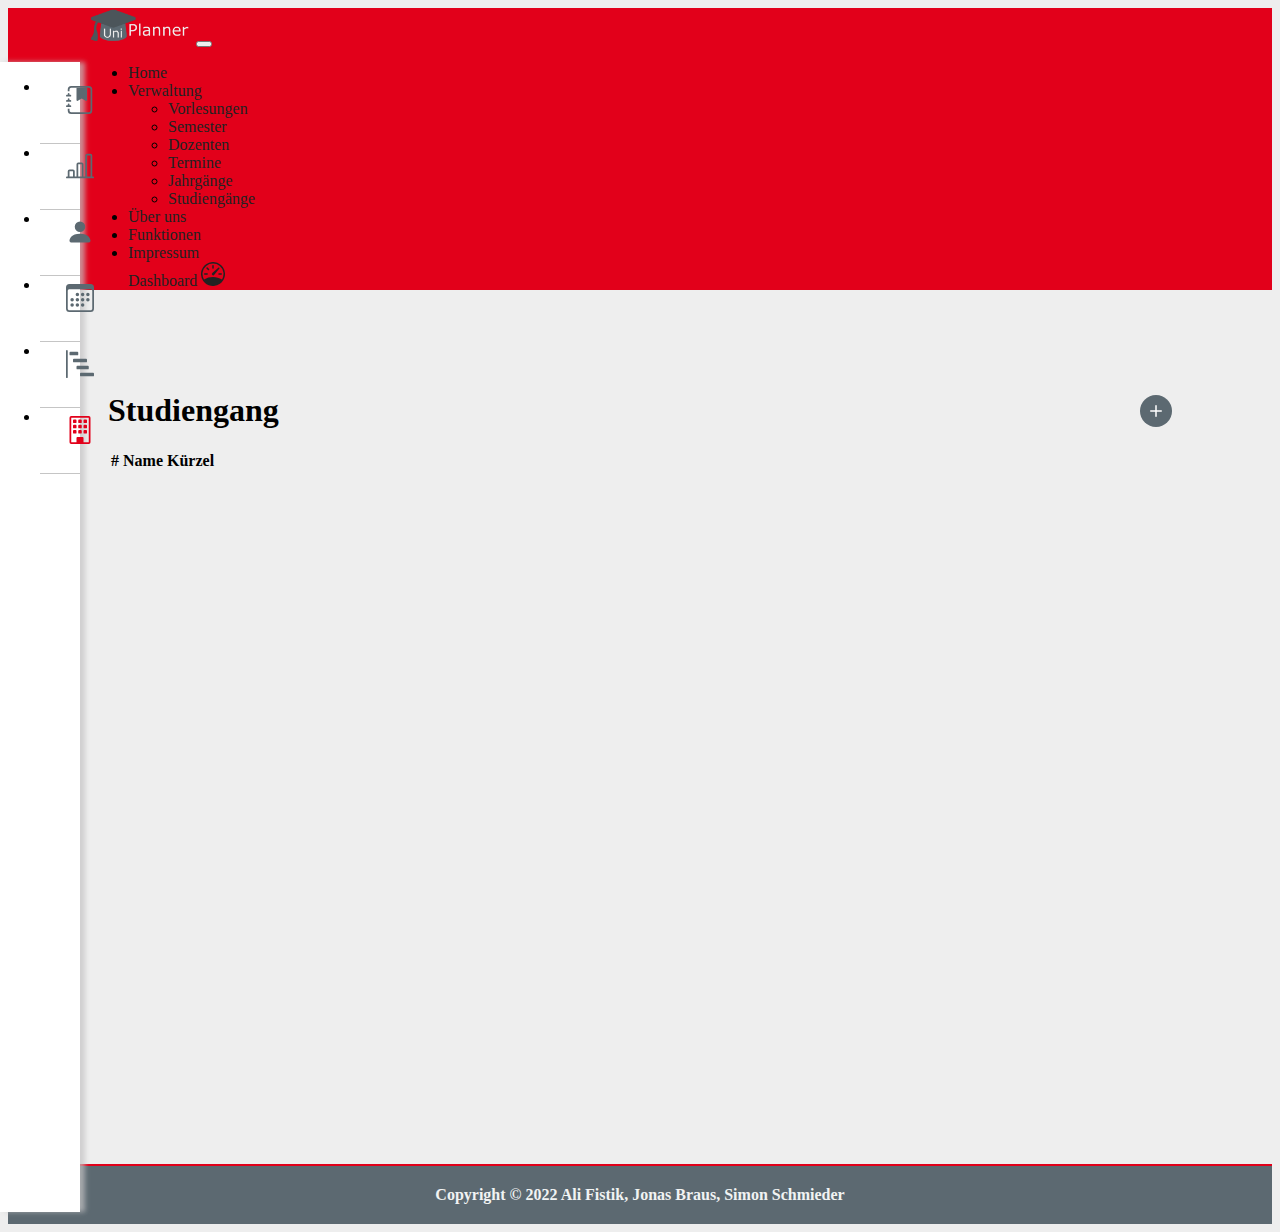
<file: studyProgram/index.html>
<!DOCTYPE html>
<html lang="en">

<head>
	<meta charset="UTF-8">
	<meta name="author" content="Ali Fistik, Jonas Braus, Simon Schmieder">
	<meta name="description" content="FrontEnd des UniPlanners">

	<title>UniPlanner</title>
	<link rel="icon" href="../assets/img/favicon.svg">

	<!-- Styles -->
	<link rel="stylesheet" href="https://cdn.jsdelivr.net/npm/bootstrap-icons@1.10.2/font/bootstrap-icons.css">
	<link href="https://cdn.jsdelivr.net/npm/bootstrap@5.2.2/dist/css/bootstrap.min.css" rel="stylesheet"
		integrity="sha384-Zenh87qX5JnK2Jl0vWa8Ck2rdkQ2Bzep5IDxbcnCeuOxjzrPF/et3URy9Bv1WTRi" crossorigin="anonymous">
	<link rel="stylesheet" type="text/css" href="../assets/css/styles.css">
</head>

<body>
	<header>
		<nav class="navbar navbar-dark bg-primary navbar-expand-lg fixed-top">
			<div class="container">
				<a class="navbar-brand" href="../index.html#home">
					<img class="navlogo" src="../assets/img/uniplanner.png" height="36">
				</a>
				<button class="navbar-toggler" type="button" data-bs-toggle="collapse" data-bs-target="#navbarNav"
					aria-controls="navbarNav" aria-expanded="false" aria-label="Toggle navigation">
					<span class="navbar-toggler-icon"></span>
				</button>
				<div class="collapse navbar-collapse  navbar-dark" id="navbarNav">
					<ul class="navbar-nav ms-auto nav-item-custom">
						<li class="nav-item">
							<a class="nav-link" href="../index.html">Home</a>
						</li>
						<li class="nav-item dropdown">
							<a class="nav-link dropdown-toggle active" href="" role="button"
								data-bs-toggle="dropdown">Verwaltung</a>
							<ul class="dropdown-menu">
								<li><a class="dropdown-item" href="../lectures/index.html">Vorlesungen</a></li>
								<li><a class="dropdown-item" href="../semesters/index.html">Semester</a></li>
								<li><a class="dropdown-item" href="../lecturers/index.html">Dozenten</a></li>
								<li><a class="dropdown-item" href="../lectureDates/index.html">Termine</a></li>
								<li><a class="dropdown-item" href="../studyClasses/index.html">Jahrgänge</a></li>
								<li><a class="dropdown-item active" href="../studyProgram/index.html">Studiengänge</a></li>
							</ul>
						</li>
						<li class="nav-item">
							<a class="nav-link" href="../index.html#ueber-uns">Über uns</a>
						</li>
						<li class="nav-item">
							<a class="nav-link" href="../index.html#funktionen">Funktionen</a>
						</li>
						<li class="nav-item">
							<a class="nav-link" href="../index.html#impressum">Impressum</a>
						</li>
						<li class="nav-item dash-item">
							<a class="nav-link" href="../dashboard/index.html">
								Dashboard
								<svg xmlns="http://www.w3.org/2000/svg" width="24" height="24" fill="currentColor"
									viewBox="0 0 16 16">
									<path
										d="M8 2a.5.5 0 0 1 .5.5V4a.5.5 0 0 1-1 0V2.5A.5.5 0 0 1 8 2zM3.732 3.732a.5.5 0 0 1 .707 0l.915.914a.5.5 0 1 1-.708.708l-.914-.915a.5.5 0 0 1 0-.707zM2 8a.5.5 0 0 1 .5-.5h1.586a.5.5 0 0 1 0 1H2.5A.5.5 0 0 1 2 8zm9.5 0a.5.5 0 0 1 .5-.5h1.5a.5.5 0 0 1 0 1H12a.5.5 0 0 1-.5-.5zm.754-4.246a.389.389 0 0 0-.527-.02L7.547 7.31A.91.91 0 1 0 8.85 8.569l3.434-4.297a.389.389 0 0 0-.029-.518z" />
									<path fill-rule="evenodd"
										d="M6.664 15.889A8 8 0 1 1 9.336.11a8 8 0 0 1-2.672 15.78zm-4.665-4.283A11.945 11.945 0 0 1 8 10c2.186 0 4.236.585 6.001 1.606a7 7 0 1 0-12.002 0z" />
								</svg>
							</a>
						</li>
					</ul>
				</div>
			</div>
		</nav>
	</header>

	<main class="content container">
		<aside class="sidebar">
			<ul class="nav navbar-dark">
				<li class="nav-item">
					<a href="../lectures/index.html" class="nav-link" data-bs-toggle="tooltip" data-bs-placement="right"
						data-bs-title="Vorlesungen">
						<svg xmlns="http://www.w3.org/2000/svg" width="28" height="28" fill="currentColor"
							viewBox="0 0 16 16">
							<path fill-rule="evenodd" d="M6 1h6v7a.5.5 0 0 1-.757.429L9 7.083 6.757 8.43A.5.5 0 0 1 6 8V1z" />
							<path
								d="M3 0h10a2 2 0 0 1 2 2v12a2 2 0 0 1-2 2H3a2 2 0 0 1-2-2v-1h1v1a1 1 0 0 0 1 1h10a1 1 0 0 0 1-1V2a1 1 0 0 0-1-1H3a1 1 0 0 0-1 1v1H1V2a2 2 0 0 1 2-2z" />
							<path
								d="M1 5v-.5a.5.5 0 0 1 1 0V5h.5a.5.5 0 0 1 0 1h-2a.5.5 0 0 1 0-1H1zm0 3v-.5a.5.5 0 0 1 1 0V8h.5a.5.5 0 0 1 0 1h-2a.5.5 0 0 1 0-1H1zm0 3v-.5a.5.5 0 0 1 1 0v.5h.5a.5.5 0 0 1 0 1h-2a.5.5 0 0 1 0-1H1z" />
						</svg>
					</a>
				</li>
				<li class="nav-item">
					<a href="../semesters/index.html" class="nav-link" data-bs-toggle="tooltip" data-bs-placement="right"
						data-bs-title="Semester">
						<svg xmlns="http://www.w3.org/2000/svg" width="28" height="28" fill="currentColor"
							viewBox="0 0 16 16">
							<path
								d="M11 2a1 1 0 0 1 1-1h2a1 1 0 0 1 1 1v12h.5a.5.5 0 0 1 0 1H.5a.5.5 0 0 1 0-1H1v-3a1 1 0 0 1 1-1h2a1 1 0 0 1 1 1v3h1V7a1 1 0 0 1 1-1h2a1 1 0 0 1 1 1v7h1V2zm1 12h2V2h-2v12zm-3 0V7H7v7h2zm-5 0v-3H2v3h2z" />
						</svg>
					</a>
				</li>
				<li class="nav-item">
					<a href="../lecturers/index.html" class="nav-link" data-bs-toggle="tooltip" data-bs-placement="right"
						data-bs-title="Dozenten">
						<svg xmlns="http://www.w3.org/2000/svg" width="28" height="28" fill="currentColor"
							viewBox="0 0 16 16">
							<path d="M3 14s-1 0-1-1 1-4 6-4 6 3 6 4-1 1-1 1H3Zm5-6a3 3 0 1 0 0-6 3 3 0 0 0 0 6Z" />
						</svg>
					</a>
				</li>
				<li class="nav-item">
					<a href="../lectureDates/index.html" class="nav-link" data-bs-toggle="tooltip" data-bs-placement="right"
						data-bs-title="Termine">
						<svg xmlns="http://www.w3.org/2000/svg" width="28" height="28" fill="currentColor"
							viewBox="0 0 16 16">
							<path
								d="M14 0H2a2 2 0 0 0-2 2v12a2 2 0 0 0 2 2h12a2 2 0 0 0 2-2V2a2 2 0 0 0-2-2zM1 3.857C1 3.384 1.448 3 2 3h12c.552 0 1 .384 1 .857v10.286c0 .473-.448.857-1 .857H2c-.552 0-1-.384-1-.857V3.857z" />
							<path
								d="M6.5 7a1 1 0 1 0 0-2 1 1 0 0 0 0 2zm3 0a1 1 0 1 0 0-2 1 1 0 0 0 0 2zm3 0a1 1 0 1 0 0-2 1 1 0 0 0 0 2zm-9 3a1 1 0 1 0 0-2 1 1 0 0 0 0 2zm3 0a1 1 0 1 0 0-2 1 1 0 0 0 0 2zm3 0a1 1 0 1 0 0-2 1 1 0 0 0 0 2zm3 0a1 1 0 1 0 0-2 1 1 0 0 0 0 2zm-9 3a1 1 0 1 0 0-2 1 1 0 0 0 0 2zm3 0a1 1 0 1 0 0-2 1 1 0 0 0 0 2zm3 0a1 1 0 1 0 0-2 1 1 0 0 0 0 2z" />
						</svg>
					</a>
				</li>
				<li class="nav-item">
					<a href="../studyClasses/index.html" class="nav-link" data-bs-toggle="tooltip" data-bs-placement="right"
						data-bs-title="Jahrgänge">
						<svg xmlns="http://www.w3.org/2000/svg" width="28" height="28" fill="currentColor"
							viewBox="0 0 16 16">
							<path
								d="M.5 0a.5.5 0 0 1 .5.5v15a.5.5 0 0 1-1 0V.5A.5.5 0 0 1 .5 0zM2 1.5a.5.5 0 0 1 .5-.5h4a.5.5 0 0 1 .5.5v1a.5.5 0 0 1-.5.5h-4a.5.5 0 0 1-.5-.5v-1zm2 4a.5.5 0 0 1 .5-.5h7a.5.5 0 0 1 .5.5v1a.5.5 0 0 1-.5.5h-7a.5.5 0 0 1-.5-.5v-1zm2 4a.5.5 0 0 1 .5-.5h6a.5.5 0 0 1 .5.5v1a.5.5 0 0 1-.5.5h-6a.5.5 0 0 1-.5-.5v-1zm2 4a.5.5 0 0 1 .5-.5h7a.5.5 0 0 1 .5.5v1a.5.5 0 0 1-.5.5h-7a.5.5 0 0 1-.5-.5v-1z" />
						</svg>
					</a>
				</li>
				<li class="nav-item">
					<a href="../studyProgram/index.html" class="nav-link active" data-bs-toggle="tooltip"
						data-bs-placement="right" data-bs-title="Studiengänge">
						<svg xmlns="http://www.w3.org/2000/svg" width="28" height="28" fill="currentColor"
							viewBox="0 0 16 16">
							<path
								d="M4 2.5a.5.5 0 0 1 .5-.5h1a.5.5 0 0 1 .5.5v1a.5.5 0 0 1-.5.5h-1a.5.5 0 0 1-.5-.5v-1Zm3 0a.5.5 0 0 1 .5-.5h1a.5.5 0 0 1 .5.5v1a.5.5 0 0 1-.5.5h-1a.5.5 0 0 1-.5-.5v-1Zm3.5-.5a.5.5 0 0 0-.5.5v1a.5.5 0 0 0 .5.5h1a.5.5 0 0 0 .5-.5v-1a.5.5 0 0 0-.5-.5h-1ZM4 5.5a.5.5 0 0 1 .5-.5h1a.5.5 0 0 1 .5.5v1a.5.5 0 0 1-.5.5h-1a.5.5 0 0 1-.5-.5v-1ZM7.5 5a.5.5 0 0 0-.5.5v1a.5.5 0 0 0 .5.5h1a.5.5 0 0 0 .5-.5v-1a.5.5 0 0 0-.5-.5h-1Zm2.5.5a.5.5 0 0 1 .5-.5h1a.5.5 0 0 1 .5.5v1a.5.5 0 0 1-.5.5h-1a.5.5 0 0 1-.5-.5v-1ZM4.5 8a.5.5 0 0 0-.5.5v1a.5.5 0 0 0 .5.5h1a.5.5 0 0 0 .5-.5v-1a.5.5 0 0 0-.5-.5h-1Zm2.5.5a.5.5 0 0 1 .5-.5h1a.5.5 0 0 1 .5.5v1a.5.5 0 0 1-.5.5h-1a.5.5 0 0 1-.5-.5v-1Zm3.5-.5a.5.5 0 0 0-.5.5v1a.5.5 0 0 0 .5.5h1a.5.5 0 0 0 .5-.5v-1a.5.5 0 0 0-.5-.5h-1Z" />
							<path
								d="M2 1a1 1 0 0 1 1-1h10a1 1 0 0 1 1 1v14a1 1 0 0 1-1 1H3a1 1 0 0 1-1-1V1Zm11 0H3v14h3v-2.5a.5.5 0 0 1 .5-.5h3a.5.5 0 0 1 .5.5V15h3V1Z" />
						</svg>
					</a>
				</li>
			</ul>
		</aside>

		<section>
			<h1 class="table-heading">
				Studiengang
				<span class="add-button" onclick="renderStudyProgramModal()">
					<svg xmlns="http://www.w3.org/2000/svg" width="24" height="24" fill="currentColor" class="bi bi-plus"
						viewBox="0 0 16 16">
						<path
							d="M8 4a.5.5 0 0 1 .5.5v3h3a.5.5 0 0 1 0 1h-3v3a.5.5 0 0 1-1 0v-3h-3a.5.5 0 0 1 0-1h3v-3A.5.5 0 0 1 8 4z" />
					</svg>
				</span>
			</h1>
			<div class="table-responsive">
				<table class="table table-striped table-hover">
					<thead>
						<tr>
							<th scope=" col" id="id">#</th>
							<th scope="col" id="studyProgramName">Name</th>
							<th scope="col" id="studyProgramShort">Kürzel</th>
							<th scope="col" class="text-center"></th>
						</tr>
					</thead>
					<tbody id="studyProgramTable"></tbody>
				</table>
			</div>
		</section>
	</main>

	<footer>
		Copyright &copy; 2022 Ali Fistik, Jonas Braus, Simon Schmieder
	</footer>

	<script src="https://cdn.jsdelivr.net/npm/bootstrap@5.2.2/dist/js/bootstrap.bundle.min.js"
		integrity="sha384-OERcA2EqjJCMA+/3y+gxIOqMEjwtxJY7qPCqsdltbNJuaOe923+mo//f6V8Qbsw3"
		crossorigin="anonymous"></script>

	<script>
		const tooltipTriggerList = document.querySelectorAll('[data-bs-toggle="tooltip"]')
		const tooltipList = [...tooltipTriggerList].map(tooltipTriggerEl => new bootstrap.Tooltip(tooltipTriggerEl))
	</script>

	<script src="../assets/js/logicHandler.js"></script>
	<script src="../assets/js/studyProgram/studyProgramModalHandler.js"></script>
	<script src="../assets/js/studyProgram/studyProgramLogicHandler.js"></script>
	<script src="../assets/js/studyProgram/studyProgramTableHandler.js"></script>

	<script src="../assets/js/dummyDataHandler.js"></script>
</body>

</html>
</file>
<file: assets/css/styles.css>
/***********/
/* GENERAL */
/***********/
:root {
   /* Override Bootstrap colors */
   --bs-primary: #e2001a;
   --bs-secondary: #5c6971;
   /* Other colors */
   --primary-hover: #fe1530;
   --secondary-hover: #222;
   --light-grey: #f1f3f3;
   --darker-grey: #d4dada;
}

body {
   background-color: #eee;
}

a {
   color: var(--secondary-hover);
   text-decoration-color: var(--bs-primary);
}

a:hover {
   color: var(--primary-hover);
}

/*************/
/* BOOTSTRAP */
/*************/
/* Colors*/
.bg-primary {
   background-color: var(--bs-primary) !important;
}

.bg-secondary {
   background-color: var(--bs-secondary) !important;
}

/* Buttons */
.btn-primary {
   --bs-btn-color: #fff;
   --bs-btn-bg: var(--bs-primary);
   --bs-btn-border-color: var(--bs-primary);
   --bs-btn-hover-color: #fff;
   --bs-btn-hover-bg: var(--primary-hover);
   --bs-btn-hover-border-color: var(--primary-hover);
   --bs-btn-focus-shadow-rgb: 49, 132, 253;
   --bs-btn-active-color: #fff;
   --bs-btn-active-bg: var(--bs-primary);
   --bs-btn-active-border-color: var(--bs-primary);
   --bs-btn-active-shadow: inset 0 3px 5px #00000020;
}

.btn-secondary {
   --bs-btn-color: #fff;
   --bs-btn-bg: var(--bs-secondary);
   --bs-btn-border-color: var(--bs-secondary);
   --bs-btn-hover-color: #fff;
   --bs-btn-hover-bg: var(--secondary-hover);
   --bs-btn-hover-border-color: var(--secondary-hover);
   --bs-btn-focus-shadow-rgb: 130, 138, 145;
   --bs-btn-active-color: #fff;
   --bs-btn-active-bg: var(--bs-secondary);
   --bs-btn-active-border-color: var(--bs-secondary);
   --bs-btn-active-shadow: inset 0 3px 5px #00000020;
}

.btn-primary:focus,
.btn-secondary:focus {
   box-shadow: 0 0 0 0.25rem #5c69714a;
}

.form-control:focus,
.form-select:focus,
.btn-close:focus {
   color: #212529;
   background-color: #fff;
   border-color: #5c6971;
   outline: 0;
   box-shadow: 0 0 0 0.25rem #5c69714a;
}

/* Navbar */
.navbar-dark {
   --bs-navbar-color: #fffc;
   --bs-navbar-hover-color: #fffe;
   --bs-navbar-active-color: #fff;
}

.dropdown-item.active,
.dropdown-item:active {
   background-color: var(--bs-primary) !important;
}

/* Modals */
.modal-body form {
   padding: 10px 20px;
}

/**********/
/* HEADER */
/**********/
header nav {
   font-weight: 500;
}

.dash-item {
   display: flex;
   align-items: center;
   vertical-align: middle;
}

/***********/
/* CONTENT */
/***********/
h5 {
   font-size: 18px;
}

/* Main Page */
.section-title {
   margin-bottom: 15px;
}

.content-section:first-of-type {
   padding-top: 62px;
}

.content-section {
   padding-top: 70px;
}

/* Management */
main.content {
   margin-top: 62px;
   margin-bottom: 66px;
   padding: 20px;
   min-height: calc(100vh - 194px);
}

/* Tables */
.table-heading {
   margin: 20px 0;
   display: flex;
   align-items: center;
}

.content table tbody td,
.content table tbody th {
   vertical-align: middle;
}

.content table thead th.text-center {
   width: 78px;
}

/* Custom Buttons */
.add-button {
   margin-left: auto;
   background-color: var(--bs-secondary);
   border-radius: 100%;
   color: white;
   height: 32px;
   width: 32px;
   display: flex;
   align-items: center;
   text-align: center;
   justify-content: center;
}

.add-button:hover {
   background-color: var(--secondary-hover);
}

.action-row {
   justify-content: center;
   display: flex;
   gap: 10px;
}

.action-button {
   border: none;
   border-radius: 100%;
   height: 34px;
   width: 34px;
   display: flex;
   align-items: center;
   text-align: center;
   justify-content: center;
}

.action-button.edit {
   color: white;
   background-color: var(--bs-secondary);
}

.action-button.edit:not(.placeholder):hover {
   background-color: var(--secondary-hover);
}

.action-button.delete {
   color: white;
   background-color: var(--bs-primary);
}

.action-button.delete:hover {
   background-color: var(--bs-secondary);
}

/* Media Queries */
@media (min-width: 992px) {

   .container,
   .content > section {
      padding-left: 80px;
      padding-right: 80px;
   }
}

@media (max-width: 992px) {
   aside {
      display: none;
   }
}

/* SIDEBAR */
.sidebar {
   -webkit-box-shadow: 5px 0 5px rgba(196, 194, 196, 0.72);
   -moz-box-shadow: 5px 0 5px rgba(196, 194, 196, 0.72);
   box-shadow: 5px 0 5px rgba(196, 194, 196, 0.72);
   position: absolute;
   top: 62px;
   left: 0;
   width: 80px;
   background-color: white;
   min-height: calc(100vh - 62px - 66px);
}

.sidebar li {
   border-bottom: 1px solid #c5c5c5;
}

.sidebar li a {
   display: block;
   height: 65px;
   width: 80px;
   text-align: center;
}

.sidebar .nav-link {
   color: var(--bs-secondary);
}

.sidebar .nav-link:not(.active):hover {
   color: var(--secondary-hover);
}

.sidebar .nav-link.active {
   color: var(--bs-primary);
}

.sidebar .nav-link svg {
   vertical-align: -1.4em;
}

/* Carousel */
.carousel-item {
   height: calc(100vh - 62px);
}

.carousel-item > img {
   position: absolute;
   object-fit: cover;
   top: 0;
   left: 0;
   min-width: 100%;
   min-height: 100%;
}

.carousel-caption {
   text-align: left;
   max-width: 400px;
   z-index: 10;
   color: white;
   background-color: #00000090;
   padding: 20px;
}

/* Custom Cards */
.name {
   color: var(--bs-primary);
}

.work {
   font-weight: bold;
   font-size: 15px;
}

.work a {
   text-decoration: none;
}

.about {
   font-size: 13px;
}

.box {
   -webkit-box-shadow: 13px 12px 5px -10px rgba(196, 194, 196, 0.72);
   -moz-box-shadow: 13px 12px 5px -10px rgba(196, 194, 196, 0.72);
   box-shadow: 13px 12px 5px -10px rgba(196, 194, 196, 0.72);
   min-height: 300px;
}

/*************/
/* DASHBOARD */
/*************/
.dash-select {
   border: none;
   background-color: transparent;
   font-size: 24px;
}

.dashboard .row.full,
.dashboard .section {
   min-height: calc(100vh - 330px);
}

.dashboard .row.gap {
   gap: 10px;
   justify-content: center;
}

.dashboard .person {
   vertical-align: middle;
   margin: auto 0;
}

.dashboard .details svg {
   color: var(--bs-primary)
}

#lecturerOther {
   font-size: 16px;
   text-overflow: ellipsis;
   max-height: 580px;
}

.dashboard .details {
   padding: 20px;
   font-size: 18px;
   vertical-align: middle;
}

.dashboard .row .card-cust {
   height: 100%;
   width: 100%;
}

/* Lecture List */
.lectureList {
   list-style-type: none;
   padding-left: 0;
   overflow-y: scroll;
   max-height: 580px;
}

.lectureList li {
   padding: 10px;
}

.lectureList li:not(:last-of-type) {
   border-bottom: 0.5px solid var(--darker-grey);
}

.lectureList li:nth-child(even) {
   background-color: var(--light-grey);
}

.lectureList li:hover {
   background-color: var(--darker-grey);
}

.lectureList .lecture {
   font-size: 16px;
   vertical-align: middle;
}

/* Misc */
.error {
   display: none;
   color: red;
   padding: 0 20px;
}

.error.show {
   display: block;
}

/**********/
/* FOOTER */
/**********/
footer {
   bottom: 0;
   text-align: center;
   font-weight: 600;
   color: var(--light-grey);
   background-color: var(--bs-secondary);
   padding: 20px 0;
   margin-top: 20px;
   border-top: 2px solid var(--bs-primary);
   z-index: 2;
   width: 100%;
}
</file>
